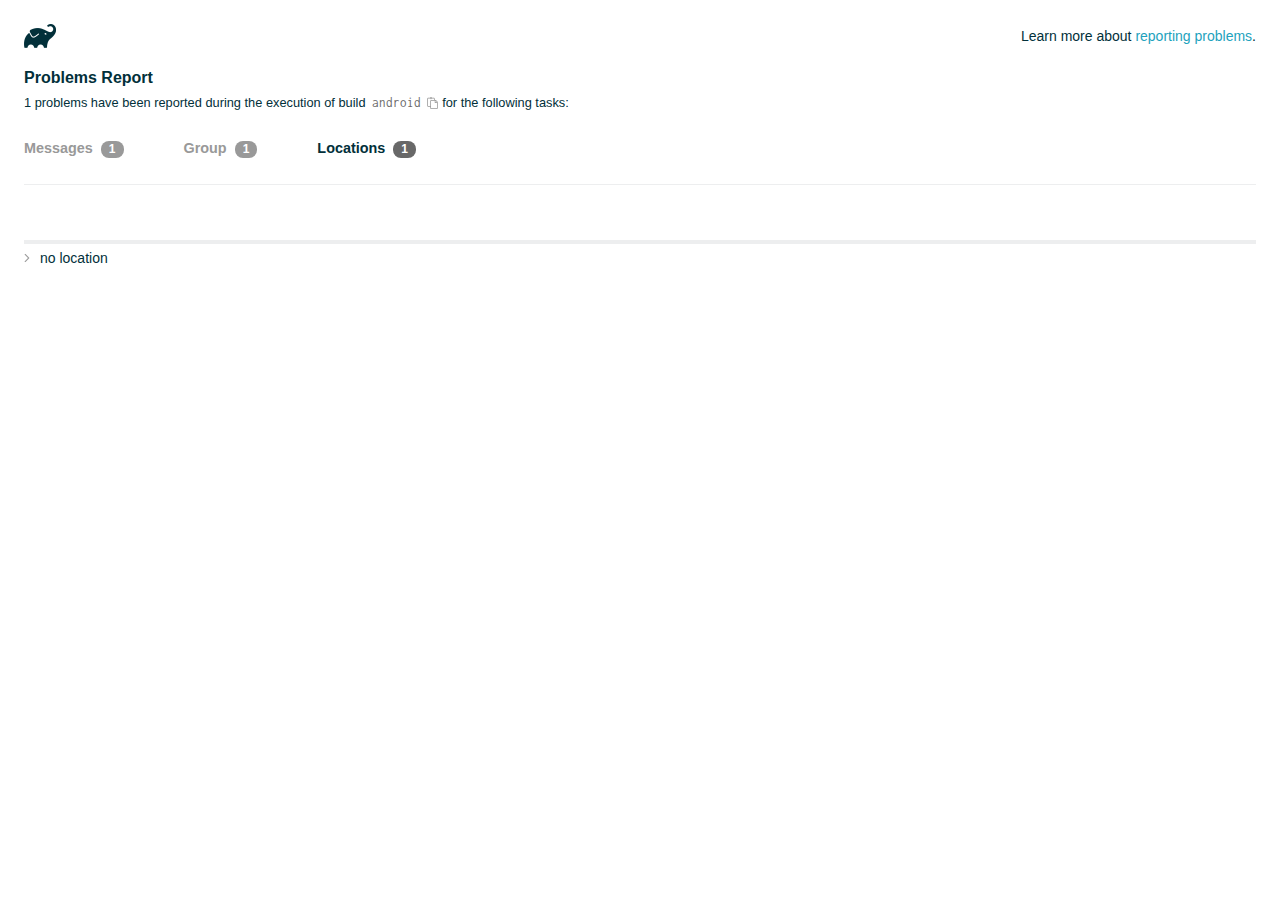
<file: android/build/reports/problems/problems-report.html>
<!DOCTYPE html>

<html lang="en">
<head>
    <!-- Required meta tags -->
    <meta charset="utf-8">
    <meta name="viewport" content="width=device-width, initial-scale=1, shrink-to-fit=no">

                    <style type="text/css">
                /*! normalize.css v7.0.0 | MIT License | github.com/necolas/normalize.css */
html {
    line-height: 1.15;
    -ms-text-size-adjust: 100%;
    -webkit-text-size-adjust: 100%
}

body {
    margin: 0
}

article, aside, footer, header, nav, section {
    display: block
}

h1 {
    font-size: 2em;
    margin: .67em 0
}

figcaption, figure, main {
    display: block
}

figure {
    margin: 1em 40px
}

hr {
    box-sizing: content-box;
    height: 0;
    overflow: visible
}

pre {
    font-family: monospace, monospace;
    font-size: 1em
}

a {
    background-color: transparent;
    -webkit-text-decoration-skip: objects
}

abbr[title] {
    border-bottom: none;
    text-decoration: underline;
    text-decoration: underline dotted
}

b, strong {
    font-weight: inherit
}

b, strong {
    font-weight: bolder
}

code, kbd, samp {
    font-family: monospace, monospace;
    font-size: 1em
}

dfn {
    font-style: italic
}

mark {
    background-color: #ff0;
    color: #000
}

small {
    font-size: 80%
}

sub, sup {
    font-size: 75%;
    line-height: 0;
    position: relative;
    vertical-align: baseline
}

sub {
    bottom: -.25em
}

sup {
    top: -.5em
}

audio, video {
    display: inline-block
}

audio:not([controls]) {
    display: none;
    height: 0
}

img {
    border-style: none
}

svg:not(:root) {
    overflow: hidden
}

button, input, optgroup, select, textarea {
    font-family: sans-serif;
    font-size: 100%;
    line-height: 1.15;
    margin: 0
}

button, input {
    overflow: visible
}

button, select {
    text-transform: none
}

[type=reset], [type=submit], button, html [type=button] {
    -webkit-appearance: button
}

[type=button]::-moz-focus-inner, [type=reset]::-moz-focus-inner, [type=submit]::-moz-focus-inner, button::-moz-focus-inner {
    border-style: none;
    padding: 0
}

[type=button]:-moz-focusring, [type=reset]:-moz-focusring, [type=submit]:-moz-focusring, button:-moz-focusring {
    outline: 1px dotted ButtonText
}

fieldset {
    padding: .35em .75em .625em
}

legend {
    box-sizing: border-box;
    color: inherit;
    display: table;
    max-width: 100%;
    padding: 0;
    white-space: normal
}

progress {
    display: inline-block;
    vertical-align: baseline
}

textarea {
    overflow: auto
}

[type=checkbox], [type=radio] {
    box-sizing: border-box;
    padding: 0
}

[type=number]::-webkit-inner-spin-button, [type=number]::-webkit-outer-spin-button {
    height: auto
}

[type=search] {
    -webkit-appearance: textfield;
    outline-offset: -2px
}

[type=search]::-webkit-search-cancel-button, [type=search]::-webkit-search-decoration {
    -webkit-appearance: none
}

::-webkit-file-upload-button {
    -webkit-appearance: button;
    font: inherit
}

details, menu {
    display: block
}

summary {
    display: list-item
}

canvas {
    display: inline-block
}

template {
    display: none
}

[hidden] {
    display: none
}

/* configuration cache styles */

.report-wrapper {
    margin: 0;
    padding: 0 24px;
}

.gradle-logo {
    width: 32px;
    height: 24px;
    background-image: url("[data-uri]");
    background-size: contain;
}

.header {
    display: flex;
    flex-wrap: wrap;
    position: fixed;
    top: 0;
    left: 0;
    width: 100%;
    padding: 24px 24px 0 24px;
    background-color: white;
    z-index: 1;
}

.learn-more {
    margin-left: auto;
    align-self: center;
    font-size: 0.875rem;
    font-weight: normal;
}

.title {
    display: flex;
    align-items: center;
    padding: 18px 0 24px 0;
    flex: 1 0 100%;
}

.content {
    font-size: 0.875rem;
    padding: 240px 0 48px;
    overflow-x: auto;
    white-space: nowrap;
}

.content ol:first-of-type {
    margin: 0;
}

.tree-btn {
    cursor: pointer;
    display: inline-block;
    width: 16px;
    height: 16px;
    background-size: contain;
    background-repeat: no-repeat;
    vertical-align: middle;
    margin-top: -0.2em;
}

.tree-btn.collapsed {
    background-image: url('data:image/svg+xml;utf8,<svg xmlns="http://www.w3.org/2000/svg" viewBox="0 0 192 512"><path d="M166.9 264.5l-117.8 116c-4.7 4.7-12.3 4.7-17 0l-7.1-7.1c-4.7-4.7-4.7-12.3 0-17L127.3 256 25.1 155.6c-4.7-4.7-4.7-12.3 0-17l7.1-7.1c4.7-4.7 12.3-4.7 17 0l117.8 116c4.6 4.7 4.6 12.3-.1 17z" fill="%23999999" stroke="%23999999"/></svg>');
}

.tree-btn.expanded {
    background-image: url('data:image/svg+xml;utf8,<svg xmlns="http://www.w3.org/2000/svg" viewBox="0 0 256 512"><path d="M119.5 326.9L3.5 209.1c-4.7-4.7-4.7-12.3 0-17l7.1-7.1c4.7-4.7 12.3-4.7 17 0L128 287.3l100.4-102.2c4.7-4.7 12.3-4.7 17 0l7.1 7.1c4.7 4.7 4.7 12.3 0 17L136.5 327c-4.7 4.6-12.3 4.6-17-.1z" fill="%23999999" stroke="%23999999"/></svg>');
}

ul .tree-btn {
    margin-right: 3px;
}

.leaf-icon {
    display: inline-block;
    width: 16px;
    height: 16px;
    background-image: url('data:image/svg+xml;utf8,<svg xmlns="http://www.w3.org/2000/svg" viewBox="0 0 256 512"><path d="M32 256 H224" stroke="%23999999" stroke-width="48" stroke-linecap="round"/></svg>');
    background-size: contain;
    background-repeat: no-repeat;
    vertical-align: middle;
    margin-top: -0.2em;
}

.invisible-text {
    user-select: all; /* Allow the text to be selectable */
    color: transparent; /* Hide the text */
    text-indent: -9999px; /* Move the text out of view */
    position: relative;
    white-space: pre; /* Preserve meaningful whitespace in the invisible text for copying */
}

.text-for-copy {
    display: inline-block;
}

.enum-icon {
    display: inline-block;
    width: 16px;
    height: 16px;
    background-image: url('data:image/svg+xml;utf8,<svg xmlns="http://www.w3.org/2000/svg" viewBox="0 0 1024 1024"><circle cx="512" cy="512" r="200" /></svg>');
    background-size: contain;
    background-repeat: no-repeat;
    vertical-align: middle;
    margin-inline-start: 0.5ex;
    margin-inline-end: 0.5ex;
    margin-top: -0.2em;
}

.error-icon {
    display: inline-block;
    width: 16px;
    height: 16px;
    background-image: url('data:image/svg+xml;utf8,<svg xmlns="http://www.w3.org/2000/svg" viewBox="0 0 320 512"><path d="M193.94 256L296.5 153.44l21.15-21.15c3.12-3.12 3.12-8.19 0-11.31l-22.63-22.63c-3.12-3.12-8.19-3.12-11.31 0L160 222.06 36.29 98.34c-3.12-3.12-8.19-3.12-11.31 0L2.34 120.97c-3.12 3.12-3.12 8.19 0 11.31L126.06 256 2.34 379.71c-3.12 3.12-3.12 8.19 0 11.31l22.63 22.63c3.12 3.12 8.19 3.12 11.31 0L160 289.94 262.56 392.5l21.15 21.15c3.12 3.12 8.19 3.12 11.31 0l22.63-22.63c3.12-3.12 3.12-8.19 0-11.31L193.94 256z" fill="%23FC461E" stroke="%23FC461E"/></svg>');
    background-size: contain;
    background-repeat: no-repeat;
    vertical-align: middle;
    margin-inline-start: 0.5ex;
    margin-inline-end: 0.5ex;
    margin-top: -0.2em;
}

.advice-icon {
    display: inline-block;
    width: 16px;
    height: 16px;
    background-image: url('data:image/svg+xml;utf8,<svg width="800px" height="800px" viewBox="-4.93 0 122.88 122.88" version="1.1" id="Layer_1" xmlns="http://www.w3.org/2000/svg" xmlns:xlink="http://www.w3.org/1999/xlink"  style="enable-background:new 0 0 113.01 122.88" xml:space="preserve"><g><path d="M44.13,102.06c-1.14,0.03-2.14-0.81-2.3-1.96c-0.17-1.2,0.64-2.31,1.82-2.54c-1.3-7.37-4.85-11.43-8.6-15.72 c-2.92-3.34-5.95-6.81-8.34-11.92c-2.35-5.03-3.64-10.23-3.6-15.63c0.05-5.4,1.42-10.96,4.4-16.71c0.02-0.04,0.04-0.07,0.06-0.11 l0,0c3.91-6.62,9.38-11.04,15.47-13.52c5.11-2.09,10.66-2.8,16.1-2.3c5.42,0.5,10.73,2.2,15.37,4.94 c5.9,3.49,10.75,8.67,13.42,15.21c1.44,3.54,2.42,7.49,2.54,11.82c0.12,4.31-0.62,8.96-2.61,13.88 c-2.66,6.59-6.18,10.68-9.47,14.51c-3.03,3.53-5.85,6.81-7.42,11.84c0.89,0.21,1.59,0.94,1.73,1.9c0.17,1.24-0.7,2.39-1.94,2.56 l-0.77,0.11c-0.14,1.09-0.23,2.26-0.27,3.51l0.25-0.04c1.24-0.17,2.39,0.7,2.56,1.94c0.17,1.24-0.7,2.39-1.94,2.56l-0.78,0.11 c0.01,0.15,0.02,0.3,0.03,0.45l0,0c0.07,0.88,0.08,1.73,0.03,2.54l0.13-0.02c1.25-0.15,2.38,0.74,2.54,1.98 c0.15,1.25-0.74,2.38-1.98,2.54l-1.68,0.21c-1.2,3.11-3.34,5.48-5.87,6.94c-1.74,1.01-3.67,1.59-5.61,1.71 c-1.97,0.12-3.96-0.25-5.78-1.13c-2.08-1.02-3.94-2.71-5.29-5.14c-0.65-0.33-1.13-0.97-1.23-1.75c-0.04-0.31-0.01-0.61,0.07-0.89 c-0.39-1.16-0.68-2.43-0.87-3.83l-0.07,0.01c-1.24,0.17-2.39-0.7-2.56-1.94c-0.17-1.24,0.7-2.39,1.94-2.56l0.54-0.08 C44.19,104.32,44.18,103.16,44.13,102.06L44.13,102.06z M2.18,58.86C1.01,58.89,0.04,57.98,0,56.81c-0.04-1.17,0.88-2.14,2.05-2.18 l8.7-0.3c1.17-0.04,2.14,0.88,2.18,2.05c0.04,1.17-0.88,2.14-2.05,2.18L2.18,58.86L2.18,58.86z M110.68,50.25 c1.16-0.12,2.2,0.73,2.32,1.89c0.12,1.16-0.73,2.2-1.89,2.32l-8.66,0.91c-1.16,0.12-2.2-0.73-2.32-1.89 c-0.12-1.16,0.73-2.2,1.89-2.32L110.68,50.25L110.68,50.25z M94.91,14.78c0.65-0.97,1.96-1.23,2.93-0.58 c0.97,0.65,1.23,1.96,0.58,2.93l-4.84,7.24c-0.65,0.97-1.96,1.23-2.93,0.58c-0.97-0.65-1.23-1.96-0.58-2.93L94.91,14.78 L94.91,14.78z M57.63,2.06c0.03-1.17,1-2.09,2.16-2.06c1.17,0.03,2.09,1,2.06,2.16l-0.22,8.7c-0.03,1.17-1,2.09-2.16,2.06 c-1.17-0.03-2.09-1-2.06-2.16L57.63,2.06L57.63,2.06z M13.88,15.53c-0.86-0.8-0.9-2.14-0.11-2.99c0.8-0.86,2.14-0.9,2.99-0.11 l6.37,5.94c0.86,0.8,0.9,2.14,0.11,2.99c-0.8,0.86-2.14,0.9-2.99,0.11L13.88,15.53L13.88,15.53z M47.88,96.95l18.49-2.63 c1.59-6.7,5.05-10.73,8.8-15.08c3.08-3.58,6.36-7.4,8.76-13.34c1.76-4.35,2.41-8.43,2.31-12.19c-0.1-3.75-0.96-7.21-2.24-10.34 c-2.3-5.63-6.51-10.11-11.65-13.15c-4.11-2.43-8.8-3.94-13.59-4.37c-4.77-0.44-9.64,0.19-14.13,2.02 c-5.26,2.15-9.99,5.97-13.39,11.72c-2.64,5.12-3.86,10.02-3.9,14.73c-0.04,4.74,1.11,9.33,3.2,13.8c2.13,4.56,4.97,7.8,7.69,10.92 C42.47,83.9,46.48,88.49,47.88,96.95L47.88,96.95z M65.62,99.02l-17.27,2.45c0.05,1.1,0.07,2.25,0.05,3.47l17.05-2.42 C65.47,101.29,65.52,100.12,65.62,99.02L65.62,99.02z M48.49,109.52c0.12,0.92,0.3,1.76,0.53,2.54l16.55-2.04 c0.11-0.86,0.13-1.77,0.05-2.74l0,0l0-0.02l-0.01-0.17L48.49,109.52L48.49,109.52z M51.37,116.36c0.64,0.67,1.35,1.19,2.1,1.55 c1.15,0.56,2.42,0.79,3.67,0.72c1.29-0.08,2.57-0.47,3.74-1.15c1.1-0.64,2.09-1.53,2.88-2.65L51.37,116.36L51.37,116.36z"/></g></svg>');
    background-size: contain;
    background-repeat: no-repeat;
    vertical-align: middle;
    margin-inline-start: 0.5ex;
    margin-inline-end: 0.5ex;
    margin-top: -0.2em;
}

.warning-icon {
    display: inline-block;
    width: 13px;
    height: 13px;
    background-image: url('data:image/svg+xml;utf8,<svg xmlns="http://www.w3.org/2000/svg" viewBox="0 0 576 512"><path d="M270.2 160h35.5c3.4 0 6.1 2.8 6 6.2l-7.5 196c-.1 3.2-2.8 5.8-6 5.8h-20.5c-3.2 0-5.9-2.5-6-5.8l-7.5-196c-.1-3.4 2.6-6.2 6-6.2zM288 388c-15.5 0-28 12.5-28 28s12.5 28 28 28 28-12.5 28-28-12.5-28-28-28zm281.5 52L329.6 24c-18.4-32-64.7-32-83.2 0L6.5 440c-18.4 31.9 4.6 72 41.6 72H528c36.8 0 60-40 41.5-72zM528 480H48c-12.3 0-20-13.3-13.9-24l240-416c6.1-10.6 21.6-10.7 27.7 0l240 416c6.2 10.6-1.5 24-13.8 24z" fill="%23DEAD22" stroke="%23DEAD22"/></svg>');
    background-size: contain;
    background-repeat: no-repeat;
    vertical-align: middle;
    margin-inline-start: 0.3ex;
    margin-inline-end: 1.1ex;
    margin-top: -0.1em;
}

.documentation-button {
    cursor: pointer;
    display: inline-block;
    width: 13px;
    height: 13px;
    background-image: url('data:image/svg+xml;utf8,<svg xmlns="http://www.w3.org/2000/svg" viewBox="0 0 512 512"><path d="M256 340c-15.464 0-28 12.536-28 28s12.536 28 28 28 28-12.536 28-28-12.536-28-28-28zm7.67-24h-16c-6.627 0-12-5.373-12-12v-.381c0-70.343 77.44-63.619 77.44-107.408 0-20.016-17.761-40.211-57.44-40.211-29.144 0-44.265 9.649-59.211 28.692-3.908 4.98-11.054 5.995-16.248 2.376l-13.134-9.15c-5.625-3.919-6.86-11.771-2.645-17.177C185.658 133.514 210.842 116 255.67 116c52.32 0 97.44 29.751 97.44 80.211 0 67.414-77.44 63.849-77.44 107.408V304c0 6.627-5.373 12-12 12zM256 40c118.621 0 216 96.075 216 216 0 119.291-96.61 216-216 216-119.244 0-216-96.562-216-216 0-119.203 96.602-216 216-216m0-32C119.043 8 8 119.083 8 256c0 136.997 111.043 248 248 248s248-111.003 248-248C504 119.083 392.957 8 256 8z" fill="%23999999" stroke="%23999999"/></svg>');
    background-size: contain;
    background-repeat: no-repeat;
    vertical-align: middle;
    margin-inline-start: 0.5ex;
    margin-inline-end: 0.5ex;
    margin-top: -0.2em;
}

.documentation-button::selection {
    color: transparent;
}

.documentation-button:hover {
    color: transparent;
}

.copy-button {
    cursor: pointer;
    display: inline-block;
    width: 12px;
    height: 12px;
    background-image: url('data:image/svg+xml;utf8,<svg xmlns="http://www.w3.org/2000/svg" viewBox="0 0 448 512"><path d="M433.941 193.941l-51.882-51.882A48 48 0 0 0 348.118 128H320V80c0-26.51-21.49-48-48-48h-66.752C198.643 13.377 180.858 0 160 0s-38.643 13.377-45.248 32H48C21.49 32 0 53.49 0 80v288c0 26.51 21.49 48 48 48h80v48c0 26.51 21.49 48 48 48h224c26.51 0 48-21.49 48-48V227.882a48 48 0 0 0-14.059-33.941zm-22.627 22.627a15.888 15.888 0 0 1 4.195 7.432H352v-63.509a15.88 15.88 0 0 1 7.431 4.195l51.883 51.882zM160 30c9.941 0 18 8.059 18 18s-8.059 18-18 18-18-8.059-18-18 8.059-18 18-18zM48 384c-8.822 0-16-7.178-16-16V80c0-8.822 7.178-16 16-16h66.752c6.605 18.623 24.389 32 45.248 32s38.643-13.377 45.248-32H272c8.822 0 16 7.178 16 16v48H176c-26.51 0-48 21.49-48 48v208H48zm352 96H176c-8.822 0-16-7.178-16-16V176c0-8.822 7.178-16 16-16h144v72c0 13.2 10.8 24 24 24h72v208c0 8.822-7.178 16-16 16z" fill="%23999999" stroke="%23999999"/></svg>');
    background-size: contain;
    background-repeat: no-repeat;
    vertical-align: middle;
    margin-inline-start: 0.5ex;
    margin-top: -0.2em;
}

.groups{
    display: flex;
    border-bottom: 1px solid #EDEEEF;
    flex: 1 0 100%;
}

.uncategorized {
    display: flex;
    border-top: 4px solid #EDEEEF;
    flex: 1 0 100%;
}

.group-selector {
    padding: 0 52px 24px 0;
    font-size: 0.9rem;
    font-weight: bold;
    color: #999999;
    cursor: pointer;
}

.group-selector__count {
    margin: 0 8px;
    border-radius: 8px;
    background-color: #999;
    color: #fff;
    padding: 1px 8px 2px;
    font-size: 0.75rem;
}

.group-selector--active {
    color: #02303A;
    cursor: auto;
}

.group-selector--active .group-selector__count {
    background-color: #686868;
}

.group-selector--disabled {
    cursor: not-allowed;
}

.accordion-header {
    cursor: pointer;
}

.container {
    padding-left: 0.5em;
    padding-right: 0.5em;
}

.stacktrace {
    border-radius: 4px;
    overflow-x: auto;
    padding: 0.5rem;
    margin-bottom: 0;
    min-width: 1000px;
}

/* Lato (bold, regular) */
@font-face {
    font-display: swap;
    font-family: Lato;
    font-weight: 500;
    font-style: normal;
    src: url("https://assets.gradle.com/lato/fonts/lato-semibold/lato-semibold.woff2") format("woff2"),
    url("https://assets.gradle.com/lato/fonts/lato-semibold/lato-semibold.woff") format("woff");
}

@font-face {
    font-display: swap;
    font-family: Lato;
    font-weight: bold;
    font-style: normal;
    src: url("https://assets.gradle.com/lato/fonts/lato-bold/lato-bold.woff2") format("woff2"),
    url("https://assets.gradle.com/lato/fonts/lato-bold/lato-bold.woff") format("woff");
}

* {
    -webkit-box-sizing: border-box;
    -moz-box-sizing: border-box;
    box-sizing: border-box;
}

html,
body {
    margin: 0;
    padding: 0;
}

html {
    font-family: "Lato", "Helvetica Neue", Arial, sans-serif;
    font-size: 16px;
    font-weight: 400;
    line-height: 1.5;
}

body {
    color: #02303A;
    background-color: #ffffff;
    -webkit-text-size-adjust: 100%;
    -ms-text-size-adjust: 100%;
    -webkit-font-smoothing: antialiased;
}


/* typography */
h1, h2, h3, h4, h5, h6 {
    color: #02303A;
    text-rendering: optimizeLegibility;
    margin: 0;
}

h1 {
    font-size: 1rem;
}

h2 {
    font-size: 0.9rem;
}

h3 {
    font-size: 1.125rem;
}

h4, h5, h6 {
    font-size: 0.875rem;
}

h1 code {
    font-weight: bold;
}

ul, ol, dl {
    list-style-position: outside;
    line-height: 1.6;
    padding: 0;
    margin: 0 0 0 20px;
    list-style-type: none;
}

li {
    line-height: 2;
}

a {
    color: #1DA2BD;
    text-decoration: none;
    transition: all 0.3s ease, visibility 0s;
}

a:hover {
    color: #35c1e4;
}

/* code */
code, pre {
    font-family: Inconsolata, Monaco, "Courier New", monospace;
    font-style: normal;
    font-variant-ligatures: normal;
    font-variant-caps: normal;
    font-variant-numeric: normal;
    font-variant-east-asian: normal;
    font-weight: normal;
    font-stretch: normal;
    color: #686868;
}

*:not(pre) > code {
    letter-spacing: 0;
    padding: 0.1em 0.5ex;
    text-rendering: optimizeSpeed;
    word-spacing: -0.15em;
    word-wrap: break-word;
}

pre {
    font-size: 0.75rem;
    line-height: 1.8;
    margin-top: 0;
    margin-bottom: 1.5em;
    padding: 1rem;
}

pre code {
    background-color: transparent;
    color: inherit;
    line-height: 1.8;
    font-size: 100%;
    padding: 0;
}

a code {
    color: #1BA8CB;
}

pre.code, pre.programlisting, pre.screen, pre.tt {
    background-color: #f7f7f8;
    border-radius: 4px;
    font-size: 1em;
    line-height: 1.45;
    margin-bottom: 1.25em;
    overflow-x: auto;
    padding: 1rem;
}

li em, p em {
    padding: 0 1px;
}

code em, tt em {
    text-decoration: none;
}

code + .copy-button {
    margin-inline-start: 0.2ex;
}

.java-exception {
    font-size: 0.75rem;
    padding-left: 24px;
}

.java-exception ul {
    margin: 0;
    line-height: inherit;
}

.java-exception code {
    white-space: pre;
}

.java-exception-part-toggle {
    user-select: none;
    cursor: pointer;
    border-radius: 2px;
    padding: 0.1em 0.2em;
    background: azure;
    color: #686868;
}

                </style>
    <!-- Inconsolata is used as a default monospace font in the report. -->
    <link rel="stylesheet" href="https://fonts.googleapis.com/css?family=Inconsolata:400,700" />

    <title>Gradle Configuration Cache</title>
</head>
<body>

<div id="playground"></div>

<div class="report" id="report">
    Loading...
</div>

<script type="text/javascript">
function configurationCacheProblems() { return (
// begin-report-data
{"diagnostics":[{"problem":[{"text":"Executing Gradle on JVM versions 16 and lower has been deprecated."}],"severity":"WARNING","problemDetails":[{"text":"This will fail with an error in Gradle 9.0."}],"contextualLabel":"Executing Gradle on JVM versions 16 and lower has been deprecated.","documentationLink":"https://docs.gradle.org/8.12/userguide/upgrading_version_8.html#minimum_daemon_jvm_version","problemId":[{"name":"deprecation","displayName":"Deprecation"},{"name":"executing-gradle-on-jvm-versions-and-lower","displayName":"Executing Gradle on JVM versions 16 and lower has been deprecated."}],"solutions":[[{"text":"Use JVM 17 or greater to execute Gradle. Projects can continue to use older JVM versions via toolchains."}]]}],"problemsReport":{"totalProblemCount":1,"buildName":"android","requestedTasks":"","documentationLink":"https://docs.gradle.org/8.12/userguide/problems-report.html","documentationLinkCaption":"Problem report","summaries":[]}}
// end-report-data
);}
</script>
                <script type="text/javascript">
                !function(n,t){"object"==typeof exports&&"object"==typeof module?module.exports=t():"function"==typeof define&&define.amd?define([],t):"object"==typeof exports?exports["configuration-cache-report"]=t():n["configuration-cache-report"]=t()}(this,(()=>(({70:function(){void 0===ArrayBuffer.isView&&(ArrayBuffer.isView=function(n){return null!=n&&null!=n.__proto__&&n.__proto__.__proto__===Int8Array.prototype.__proto__}),void 0===Math.imul&&(Math.imul=function(n,t){return(4294901760&n)*(65535&t)+(65535&n)*(0|t)|0}),this["configuration-cache-report"]=function(n){"use strict";var t,r,i,e,u,o,f,s,c,a,h,l,_,v,d,g,w,b,p,m,k,y,q,B,C,x,j,P,I,S,z,E,T,L,N,A,M,F,D,O,R,H,$,G,U,V,Q,Z,Y,W,K,X,J,nn,tn,rn,en,un,on,fn,sn,cn,an,hn,ln,_n,vn,dn,gn,wn,bn,pn,mn,kn,yn,qn,Bn,Cn,xn,jn,Pn,In,Sn,zn=Math.imul,En=ArrayBuffer.isView;function Tn(n,t){if(!(t>=0))throw fu(ie("Requested element count "+t+" is less than zero."));return function(n,t){if(!(t>=0))throw fu(ie("Requested element count "+t+" is less than zero."));if(0===t)return pt();if(t>=n.length)return function(n){switch(n.length){case 0:return pt();case 1:return gr(n[0]);default:return function(n){return Ar(function(n){return new qt(n,!1)}(n))}(n)}}(n);if(1===t)return gr(n[0]);var r=0,i=Nr(),e=0,u=n.length;n:for(;e<u;){var o=n[e];if(e=e+1|0,i.d(o),(r=r+1|0)===t)break n}return i}(n,Wn(n.length-t|0,0))}function Ln(n,t,r,i,e,u,o){return t=t===A?", ":t,r=r===A?"":r,i=i===A?"":i,e=e===A?-1:e,u=u===A?"...":u,o=o===A?null:o,function(n,t,r,i,e,u,o,f){r=r===A?", ":r,i=i===A?"":i,e=e===A?"":e,u=u===A?-1:u,o=o===A?"...":o,f=f===A?null:f,t.e(i);var s=0,c=0,a=n.length;n:for(;c<a;){var h=n[c];if(c=c+1|0,(s=s+1|0)>1&&t.e(r),!(u<0||s<=u))break n;Qt(t,h,f)}return u>=0&&s>u&&t.e(o),t.e(e),t}(n,bi(),t,r,i,e,u,o).toString()}function Nn(n){return n.length-1|0}function An(n,t){if(null==t){var r=0,i=n.length-1|0;if(r<=i)do{var e=r;if(r=r+1|0,null==n[e])return e}while(r<=i)}else{var u=0,o=n.length-1|0;if(u<=o)do{var f=u;if(u=u+1|0,oe(t,n[f]))return f}while(u<=o)}return-1}function Mn(n,t,r,i,e,u,o){return t=t===A?", ":t,r=r===A?"":r,i=i===A?"":i,e=e===A?-1:e,u=u===A?"...":u,o=o===A?null:o,Fn(n,bi(),t,r,i,e,u,o).toString()}function Fn(n,t,r,i,e,u,o,f){r=r===A?", ":r,i=i===A?"":i,e=e===A?"":e,u=u===A?-1:u,o=o===A?"...":o,f=f===A?null:f,t.e(i);var s=0,c=n.f();n:for(;c.g();){var a=c.h();if((s=s+1|0)>1&&t.e(r),!(u<0||s<=u))break n;Qt(t,a,f)}return u>=0&&s>u&&t.e(o),t.e(e),t}function Dn(n){if(n.i())throw mu("List is empty.");return n.j(0)}function On(n){return new Yn(n)}function Rn(n){if(Ue(n,Ti)){var t;switch(n.k()){case 0:t=pt();break;case 1:t=gr(Ue(n,Ei)?n.j(0):n.f().h());break;default:t=Hn(n)}return t}return mt(Vn(n))}function Hn(n){return Ar(n)}function $n(n){if(Ue(n,Ti)&&n.k()<=1)return Rn(n);var t=Vn(n);return function(n){var t=(n.k()/2|0)-1|0;if(t<0)return lr();var r=kt(n),i=0;if(i<=t)do{var e=i;i=i+1|0;var u=n.j(e);n.f4(e,n.j(r)),n.f4(r,u),r=r-1|0}while(e!==t)}(t),t}function Gn(n,t){if(!(t>=0))throw fu(ie("Requested element count "+t+" is less than zero."));return function(n,t){if(!(t>=0))throw fu(ie("Requested element count "+t+" is less than zero."));if(0===t)return pt();if(Ue(n,Ti)){if(t>=n.k())return Rn(n);if(1===t)return gr(function(n){if(Ue(n,Ei))return Dn(n);var t=n.f();if(!t.g())throw mu("Collection is empty.");return t.h()}(n))}var r=0,i=Nr(),e=n.f();n:for(;e.g();){var u=e.h();if(i.d(u),(r=r+1|0)===t)break n}return mt(i)}(n,Wn(n.k()-t|0,0))}function Un(n,t){if(!(t>=0))throw fu(ie("Requested element count "+t+" is less than zero."));if(0===t)return pt();var r=n.k();if(t>=r)return Rn(n);if(1===t)return gr(Qn(n));var i=Nr();if(Ue(n,li)){var e=r-t|0;if(e<r)do{var u=e;e=e+1|0,i.d(n.j(u))}while(e<r)}else for(var o=n.l(r-t|0);o.g();){var f=o.h();i.d(f)}return i}function Vn(n){return Ue(n,Ti)?Hn(n):Zn(n,Lr())}function Qn(n){if(n.i())throw mu("List is empty.");return n.j(kt(n))}function Zn(n,t){for(var r=n.f();r.g();){var i=r.h();t.d(i)}return t}function Yn(n){this.n_1=n}function Wn(n,t){return n<t?t:n}function Kn(n,t){return n>t?t:n}function Xn(n,t){return Ut().q(n,t,-1)}function Jn(n,t){return new Et(n,t)}function nt(n){var t=n.f();if(!t.g())return pt();var r=t.h();if(!t.g())return gr(r);var i=Lr();for(i.d(r);t.g();)i.d(t.h());return i}function tt(n){this.r_1=n}function rt(n,t){this.s_1=n,this.t_1=t}function it(){}function et(n){this.x_1=n,this.w_1=0}function ut(n,t){this.a1_1=n,et.call(this,n),ft().b1(t,this.a1_1.k()),this.w_1=t}function ot(){t=this}function ft(){return null==t&&new ot,t}function st(){ft(),it.call(this)}function ct(n){this.h1_1=n}function at(n,t){return t===n?"(this Map)":Oi(t)}function ht(n,t){var r;n:{for(var i=n.o().f();i.g();){var e=i.h();if(oe(e.j1(),t)){r=e;break n}}r=null}return r}function lt(){r=this}function _t(){return null==r&&new lt,r}function vt(n){this.q1_1=n,it.call(this)}function dt(){_t(),this.n1_1=null,this.o1_1=null}function gt(){i=this}function wt(){return null==i&&new gt,i}function bt(n){return n.length>0?nu(n):pt()}function pt(){return null==e&&new yt,e}function mt(n){switch(n.k()){case 0:return pt();case 1:return gr(n.j(0));default:return n}}function kt(n){return n.k()-1|0}function yt(){e=this,this.z1_1=new de(-1478467534,-1720727600)}function qt(n,t){this.b2_1=n,this.c2_1=t}function Bt(){u=this}function Ct(){return null==u&&new Bt,u}function xt(n,t){return Ue(n,Ti)?n.k():t}function jt(n,t){if(Ue(t,Ti))return n.m(t);for(var r=!1,i=t.f();i.g();){var e=i.h();n.d(e)&&(r=!0)}return r}function Pt(){}function It(n,t){this.h2_1=n,this.g2_1=n.i2_1.l(function(n,t){if(!(0<=t&&t<=n.k()))throw cu("Position index "+t+" must be in range ["+Oe(0,n.k())+"].");return n.k()-t|0}(n,t))}function St(n){st.call(this),this.i2_1=n}function zt(n){this.k2_1=n,this.j2_1=n.l2_1.f()}function Et(n,t){this.l2_1=n,this.m2_1=t}function Tt(n){for(;n.n2_1.g();){var t=n.n2_1.h();if(n.q2_1.t2_1(t)===n.q2_1.s2_1)return n.p2_1=t,n.o2_1=1,lr()}n.o2_1=0}function Lt(n){this.q2_1=n,this.n2_1=n.r2_1.f(),this.o2_1=-1,this.p2_1=null}function Nt(n,t,r){t=t===A||t,this.r2_1=n,this.s2_1=t,this.t2_1=r}function At(){return null==o&&new Mt,o}function Mt(){o=this,this.u2_1=new de(1993859828,793161749)}function Ft(n,t,r){return Dt(Dt(n,r)-Dt(t,r)|0,r)}function Dt(n,t){var r=n%t|0;return r>=0?r:r+t|0}function Ot(){f=this,this.p_1=new Ht(1,0)}function Rt(){return null==f&&new Ot,f}function Ht(n,t){Rt(),Vt.call(this,n,t,1)}function $t(n,t,r){Pt.call(this),this.d3_1=r,this.e3_1=t,this.f3_1=this.d3_1>0?n<=t:n>=t,this.g3_1=this.f3_1?n:this.e3_1}function Gt(){s=this}function Ut(){return null==s&&new Gt,s}function Vt(n,t,r){if(Ut(),0===r)throw fu("Step must be non-zero.");if(r===vr().MIN_VALUE)throw fu("Step must be greater than Int.MIN_VALUE to avoid overflow on negation.");this.z2_1=n,this.a3_1=function(n,t,r){var i;if(r>0)i=n>=t?t:t-Ft(t,n,r)|0;else{if(!(r<0))throw fu("Step is zero.");i=n<=t?t:t+Ft(n,t,0|-r)|0}return i}(n,t,r),this.b3_1=r}function Qt(n,t,r){null!=r?n.e(r(t)):null==t||Ze(t)?n.e(t):t instanceof zi?n.i3(t.h3_1):n.e(Oi(t))}function Zt(n,t,r){if(n===t)return!0;if(!(r=r!==A&&r))return!1;var i=mi(n),e=mi(t);return i===e||oe(new zi(Zi(Pi(i).toLowerCase(),0)),new zi(Zi(Pi(e).toLowerCase(),0)))}function Yt(n){return Wi(n)-1|0}function Wt(n,t,r,i){return r=r===A?0:r,(i=i!==A&&i)||"string"!=typeof n?Kt(n,t,r,Wi(n),i):n.indexOf(t,r)}function Kt(n,t,r,i,e,u){var o=(u=u!==A&&u)?Xn(Kn(r,Yt(n)),Wn(i,0)):Oe(Wn(r,0),Kn(i,Wi(n)));if("string"==typeof n&&"string"==typeof t){var f=o.z2_1,s=o.a3_1,c=o.b3_1;if(c>0&&f<=s||c<0&&s<=f)do{var a=f;if(f=f+c|0,xi(t,0,n,a,Wi(t),e))return a}while(a!==s)}else{var h=o.z2_1,l=o.a3_1,_=o.b3_1;if(_>0&&h<=l||_<0&&l<=h)do{var v=h;if(h=h+_|0,tr(t,0,n,v,Wi(t),e))return v}while(v!==l)}return-1}function Xt(n){var t=0,r=Wi(n)-1|0,i=!1;n:for(;t<=r;){var e=ki(Zi(n,i?r:t));if(i){if(!e)break n;r=r-1|0}else e?t=t+1|0:i=!0}return Ki(n,t,r+1|0)}function Jt(n,t){return ie(Ki(n,t.y2(),t.c3()+1|0))}function nr(n,t,r,i,e){r=r===A?0:r,i=i!==A&&i,rr(e=e===A?0:e);var u,o,f=nu(t);return new ur(n,r,e,(u=f,o=i,function(n,t){var r=function(n,t,r,i){if(!i&&1===t.k()){var e=function(n){if(Ue(n,Ei))return function(n){var t;switch(n.k()){case 0:throw mu("List is empty.");case 1:t=n.j(0);break;default:throw fu("List has more than one element.")}return t}(n);var t=n.f();if(!t.g())throw mu("Collection is empty.");var r=t.h();if(t.g())throw fu("Collection has more than one element.");return r}(t),u=Wt(n,e,r);return u<0?null:fr(u,e)}var o=Oe(Wn(r,0),Wi(n));if("string"==typeof n){var f=o.z2_1,s=o.a3_1,c=o.b3_1;if(c>0&&f<=s||c<0&&s<=f)do{var a,h=f;f=f+c|0;n:{for(var l=t.f();l.g();){var _=l.h();if(xi(_,0,n,h,_.length,i)){a=_;break n}}a=null}if(null!=a)return fr(h,a)}while(h!==s)}else{var v=o.z2_1,d=o.a3_1,g=o.b3_1;if(g>0&&v<=d||g<0&&d<=v)do{var w,b=v;v=v+g|0;n:{for(var p=t.f();p.g();){var m=p.h();if(tr(m,0,n,b,m.length,i)){w=m;break n}}w=null}if(null!=w)return fr(b,w)}while(b!==d)}return null}(n,u,t,o);return null==r?null:fr(r.t3_1,r.u3_1.length)}))}function tr(n,t,r,i,e,u){if(i<0||t<0||t>(Wi(n)-e|0)||i>(Wi(r)-e|0))return!1;var o=0;if(o<e)do{var f=o;if(o=o+1|0,!Zt(Zi(n,t+f|0),Zi(r,i+f|0),u))return!1}while(o<e);return!0}function rr(n){if(!(n>=0))throw fu(ie("Limit must be non-negative, but was "+n))}function ir(n){if(n.l3_1<0)n.j3_1=0,n.m3_1=null;else{var t;if(n.o3_1.r3_1>0?(n.n3_1=n.n3_1+1|0,t=n.n3_1>=n.o3_1.r3_1):t=!1,t||n.l3_1>Wi(n.o3_1.p3_1))n.m3_1=Oe(n.k3_1,Yt(n.o3_1.p3_1)),n.l3_1=-1;else{var r=n.o3_1.s3_1(n.o3_1.p3_1,n.l3_1);if(null==r)n.m3_1=Oe(n.k3_1,Yt(n.o3_1.p3_1)),n.l3_1=-1;else{var i=r.v3(),e=r.w3();n.m3_1=function(n,t){return t<=vr().MIN_VALUE?Rt().p_1:Oe(n,t-1|0)}(n.k3_1,i),n.k3_1=i+e|0,n.l3_1=n.k3_1+(0===e?1:0)|0}}n.j3_1=1}}function er(n){this.o3_1=n,this.j3_1=-1,this.k3_1=function(n,t,r){if(0>r)throw fu("Cannot coerce value to an empty range: maximum "+r+" is less than minimum 0.");return n<0?0:n>r?r:n}(n.q3_1,0,Wi(n.p3_1)),this.l3_1=this.k3_1,this.m3_1=null,this.n3_1=0}function ur(n,t,r,i){this.p3_1=n,this.q3_1=t,this.r3_1=r,this.s3_1=i}function or(n,t){this.t3_1=n,this.u3_1=t}function fr(n,t){return new or(n,t)}function sr(){}function cr(){}function ar(){}function hr(){c=this}function lr(){return null==c&&new hr,c}function _r(){a=this,this.MIN_VALUE=-2147483648,this.MAX_VALUE=2147483647,this.SIZE_BYTES=4,this.SIZE_BITS=32}function vr(){return null==a&&new _r,a}function dr(n){for(var t=[],r=n.f();r.g();)t.push(r.h());return t}function gr(n){return 0===(t=[n]).length?Lr():Ar(new qt(t,!0));var t}function wr(n){return n<0&&function(){throw yu("Index overflow has happened.")}(),n}function br(n){return void 0!==n.toArray?n.toArray():dr(n)}function pr(n){return function(n,t){for(var r=0,i=n.length;r<i;){var e=n[r];r=r+1|0,t.d(e)}return t}(t=[n],(r=t.length,i=ce(se(Zr)),function(n,t,r){zr.call(r),Zr.call(r),r.y5_1=function(n){return Ur(n,0,ce(se(Vr)))}(n)}(r,0,i),i));var t,r,i}function mr(){it.call(this)}function kr(n){this.j4_1=n,this.h4_1=0,this.i4_1=-1}function yr(n,t){this.n4_1=n,kr.call(this,n),ft().b1(t,this.n4_1.k()),this.h4_1=t}function qr(){mr.call(this),this.o4_1=0}function Br(n){this.r4_1=n}function Cr(n){this.s4_1=n}function xr(n,t){this.t4_1=n,this.u4_1=t}function jr(){zr.call(this)}function Pr(n){this.x4_1=n,zr.call(this)}function Ir(n){this.e5_1=n,mr.call(this)}function Sr(){dt.call(this),this.c5_1=null,this.d5_1=null}function zr(){mr.call(this)}function Er(){h=this;var n=Nr();n.c_1=!0,this.i5_1=n}function Tr(){return null==h&&new Er,h}function Lr(){return n=ce(se(Fr)),t=[],Fr.call(n,t),n;var n,t}function Nr(n){return t=ce(se(Fr)),r=[],Fr.call(t,r),t;var t,r}function Ar(n){return function(n,t){var r;return r=br(n),Fr.call(t,r),t}(n,ce(se(Fr)))}function Mr(n,t){return ft().e1(t,n.k()),t}function Fr(n){Tr(),qr.call(this),this.b_1=n,this.c_1=!1}function Dr(n,t,r,i,e){if(r===i)return n;var u=(r+i|0)/2|0,o=Dr(n,t,r,u,e),f=Dr(n,t,u+1|0,i,e),s=o===t?n:t,c=r,a=u+1|0,h=r;if(h<=i)do{var l=h;if(h=h+1|0,c<=u&&a<=i){var _=o[c],v=f[a];e.compare(_,v)<=0?(s[l]=_,c=c+1|0):(s[l]=v,a=a+1|0)}else c<=u?(s[l]=o[c],c=c+1|0):(s[l]=f[a],a=a+1|0)}while(l!==i);return s}function Or(n,t){return(3&n)-(3&t)|0}function Rr(){_=this}function Hr(n){this.n5_1=n,jr.call(this)}function $r(n){return function(n,t){Sr.call(t),Vr.call(t),t.t5_1=n,t.u5_1=n.w5()}(new Jr((null==_&&new Rr,_)),n),n}function Gr(){return $r(ce(se(Vr)))}function Ur(n,t,r){if($r(r),!(n>=0))throw fu(ie("Negative initial capacity: "+n));if(!(t>=0))throw fu(ie("Non-positive load factor: "+t));return r}function Vr(){this.v5_1=null}function Qr(n,t){return zr.call(t),Zr.call(t),t.y5_1=n,t}function Zr(){}function Yr(n,t){var r=Kr(n,n.h6_1.m5(t));if(null==r)return null;var i=r;if(null!=i&&Ve(i))return Wr(i,n,t);var e=i;return n.h6_1.l5(e.j1(),t)?e:null}function Wr(n,t,r){var i;n:{for(var e=0,u=n.length;e<u;){var o=n[e];if(e=e+1|0,t.h6_1.l5(o.j1(),r)){i=o;break n}}i=null}return i}function Kr(n,t){var r=n.i6_1[t];return void 0===r?null:r}function Xr(n){this.g6_1=n,this.z5_1=-1,this.a6_1=Object.keys(n.i6_1),this.b6_1=-1,this.c6_1=null,this.d6_1=!1,this.e6_1=-1,this.f6_1=null}function Jr(n){this.h6_1=n,this.i6_1=this.k6(),this.j6_1=0}function ni(){}function ti(n){this.n6_1=n,this.l6_1=null,this.m6_1=null,this.m6_1=this.n6_1.y6_1.v6_1}function ri(){v=this;var n,t=(fi(0,0,n=ce(se(si))),n);t.x6_1=!0,this.e7_1=t}function ii(){return null==v&&new ri,v}function ei(n,t,r){this.d7_1=n,xr.call(this,t,r),this.b7_1=null,this.c7_1=null}function ui(n){this.y6_1=n,jr.call(this)}function oi(){return $r(n=ce(se(si))),si.call(n),n.w6_1=Gr(),n;var n}function fi(n,t,r){return Ur(n,t,r),si.call(r),r.w6_1=Gr(),r}function si(){ii(),this.v6_1=null,this.x6_1=!1}function ci(){d=this;var n=ai(0),t=n.y5_1;(t instanceof si?t:_e()).j5(),this.f7_1=n}function ai(n){return function(n,t){return function(n,t,r){Qr(function(n,t){return fi(n,t,ce(se(si)))}(n,t),r),hi.call(r)}(n,0,t),t}(n,ce(se(hi)))}function hi(){null==d&&new ci}function li(){}function _i(){}function vi(n){_i.call(this),this.k7_1=n}function di(){gi.call(this)}function gi(){_i.call(this),this.m7_1=""}function wi(){if(!w){w=!0;var n="undefined"!=typeof process&&process.versions&&!!process.versions.node;g=n?new vi(process.stdout):new di}}function bi(){return n=ce(se(pi)),pi.call(n,""),n;var n}function pi(n){this.o7_1=void 0!==n?n:""}function mi(n){var t=Pi(n).toUpperCase();return t.length>1?n:Zi(t,0)}function ki(n){return function(n){return 9<=n&&n<=13||28<=n&&n<=32||160===n||n>4096&&(5760===n||8192<=n&&n<=8202||8232===n||8233===n||8239===n||8287===n||12288===n)}(n)}function yi(){b=this,this.q7_1=new RegExp("[\\\\^$*+?.()|[\\]{}]","g"),this.r7_1=new RegExp("[\\\\$]","g"),this.s7_1=new RegExp("\\$","g")}function qi(){return null==b&&new yi,b}function Bi(n,t){qi(),this.v7_1=n,this.w7_1=function(n){if(Ue(n,Ti)){var t;switch(n.k()){case 0:t=At();break;case 1:t=pr(Ue(n,Ei)?n.j(0):n.f().h());break;default:t=Zn(n,ai(n.k()))}return t}return function(n){switch(n.k()){case 0:return At();case 1:return pr(n.f().h());default:return n}}(Zn(n,(r=ce(se(hi)),Qr(oi(),r),hi.call(r),r)));var r}(t),this.x7_1=new RegExp(n,Mn(t,"","gu",A,A,A,Ci)),this.y7_1=null,this.z7_1=null}function Ci(n){return n.d8_1}function xi(n,t,r,i,e,u){return tr(n,t,r,i,e,u=u!==A&&u)}function ji(n,t){return n-t|0}function Pi(n){return String.fromCharCode(n)}function Ii(){p=this,this.e8_1=0,this.f8_1=65535,this.g8_1=55296,this.h8_1=56319,this.i8_1=56320,this.j8_1=57343,this.k8_1=55296,this.l8_1=57343,this.m8_1=2,this.n8_1=16}function Si(){return null==p&&new Ii,p}function zi(n){Si(),this.h3_1=n}function Ei(){}function Ti(){}function Li(){}function Ni(){}function Ai(){}function Mi(){}function Fi(){m=this}function Di(n,t){null==m&&new Fi,this.p8_1=n,this.q8_1=t}function Oi(n){var t=null==n?null:ie(n);return null==t?"null":t}function Ri(n){return new Hi(n)}function Hi(n){this.t8_1=n,this.s8_1=0}function $i(){return Qi(),k}function Gi(){return Qi(),y}function Ui(){return Qi(),q}function Vi(){return Qi(),B}function Qi(){x||(x=!0,k=new ArrayBuffer(8),y=new Float64Array($i()),new Float32Array($i()),q=new Int32Array($i()),Gi()[0]=-1,B=0!==Ui()[0]?1:0,C=1-Vi()|0)}function Zi(n,t){var r;if(Yi(n)){var i,e=n.charCodeAt(t);if(Si(),e<0?i=!0:(Si(),i=e>65535),i)throw fu("Invalid Char code: "+e);r=De(e)}else r=n.y3(t);return r}function Yi(n){return"string"==typeof n}function Wi(n){return Yi(n)?n.length:n.x3()}function Ki(n,t,r){return Yi(n)?n.substring(t,r):n.z3(t,r)}function Xi(n){return ie(n)}function Ji(n,t){var r;switch(typeof n){case"number":r="number"==typeof t?ne(n,t):t instanceof de?ne(n,t.w8()):te(n,t);break;case"string":case"boolean":r=te(n,t);break;default:r=function(n,t){return n.a4(t)}(n,t)}return r}function ne(n,t){var r;if(n<t)r=-1;else if(n>t)r=1;else if(n===t){var i;if(0!==n)i=0;else{var e=1/n;i=e===1/t?0:e<0?-1:1}r=i}else r=n!=n?t!=t?0:1:-1;return r}function te(n,t){return n<t?-1:n>t?1:0}function re(n){if(!("kotlinHashCodeValue$"in n)){var t=4294967296*Math.random()|0,r=new Object;r.value=t,r.enumerable=!1,Object.defineProperty(n,"kotlinHashCodeValue$",r)}return n.kotlinHashCodeValue$}function ie(n){return null==n?"null":function(n){return!!$e(n)||En(n)}(n)?"[...]":n.toString()}function ee(n){if(null==n)return 0;var t;switch(typeof n){case"object":t="function"==typeof n.hashCode?n.hashCode():re(n);break;case"function":t=re(n);break;case"number":t=function(n){return Qi(),(0|n)===n?Fe(n):(Gi()[0]=n,zn(Ui()[(Qi(),C)],31)+Ui()[Vi()]|0)}(n);break;case"boolean":t=n?1:0;break;default:t=ue(String(n))}return t}function ue(n){var t=0,r=0,i=n.length-1|0;if(r<=i)do{var e=r;r=r+1|0;var u=n.charCodeAt(e);t=zn(t,31)+u|0}while(e!==i);return t}function oe(n,t){return null==n?null==t:null!=t&&("object"==typeof n&&"function"==typeof n.equals?n.equals(t):n!=n?t!=t:"number"==typeof n&&"number"==typeof t?n===t&&(0!==n||1/n==1/t):n===t)}function fe(n,t){null!=Error.captureStackTrace?Error.captureStackTrace(n,t):n.stack=(new Error).stack}function se(n){return n.prototype}function ce(n){return Object.create(n)}function ae(n,t,r){Error.call(n),function(n,t,r){var i=Xe(Object.getPrototypeOf(n));if(!(1&i)){var e;if(null==t){var u;if(null!==t){var o=null==r?null:r.toString();u=null==o?A:o}else u=A;e=u}else e=t;n.message=e}2&i||(n.cause=r),n.name=Object.getPrototypeOf(n).constructor.name}(n,t,r)}function he(n){var t;return null==n?function(){throw ju()}():t=n,t}function le(){throw Iu()}function _e(){throw zu()}function ve(){j=this,this.x8_1=new de(0,-2147483648),this.y8_1=new de(-1,2147483647),this.z8_1=8,this.a9_1=64}function de(n,t){null==j&&new ve,ar.call(this),this.u8_1=n,this.v8_1=t}function ge(){return Me(),P}function we(){return Me(),I}function be(){return Me(),S}function pe(){return Me(),E}function me(){return Me(),T}function ke(n,t){if(Me(),xe(n,t))return 0;var r=Ie(n),i=Ie(t);return r&&!i?-1:!r&&i?1:Ie(qe(n,t))?-1:1}function ye(n,t){Me();var r=n.v8_1>>>16|0,i=65535&n.v8_1,e=n.u8_1>>>16|0,u=65535&n.u8_1,o=t.v8_1>>>16|0,f=65535&t.v8_1,s=t.u8_1>>>16|0,c=0,a=0,h=0,l=0;return c=(c=c+((a=(a=a+((h=(h=h+((l=l+(u+(65535&t.u8_1)|0)|0)>>>16|0)|0)+(e+s|0)|0)>>>16|0)|0)+(i+f|0)|0)>>>16|0)|0)+(r+o|0)|0,new de((h&=65535)<<16|(l&=65535),(c&=65535)<<16|(a&=65535))}function qe(n,t){return Me(),ye(n,t.e9())}function Be(n,t){if(Me(),Se(n))return ge();if(Se(t))return ge();if(xe(n,pe()))return ze(t)?pe():ge();if(xe(t,pe()))return ze(n)?pe():ge();if(Ie(n))return Ie(t)?Be(Ee(n),Ee(t)):Ee(Be(Ee(n),t));if(Ie(t))return Ee(Be(n,Ee(t)));if(Te(n,me())&&Te(t,me()))return Le(Ce(n)*Ce(t));var r=n.v8_1>>>16|0,i=65535&n.v8_1,e=n.u8_1>>>16|0,u=65535&n.u8_1,o=t.v8_1>>>16|0,f=65535&t.v8_1,s=t.u8_1>>>16|0,c=65535&t.u8_1,a=0,h=0,l=0,_=0;return l=l+((_=_+zn(u,c)|0)>>>16|0)|0,_&=65535,h=(h=h+((l=l+zn(e,c)|0)>>>16|0)|0)+((l=(l&=65535)+zn(u,s)|0)>>>16|0)|0,l&=65535,a=(a=(a=a+((h=h+zn(i,c)|0)>>>16|0)|0)+((h=(h&=65535)+zn(e,s)|0)>>>16|0)|0)+((h=(h&=65535)+zn(u,f)|0)>>>16|0)|0,h&=65535,a=a+(((zn(r,c)+zn(i,s)|0)+zn(e,f)|0)+zn(u,o)|0)|0,new de(l<<16|_,(a&=65535)<<16|h)}function Ce(n){return Me(),4294967296*n.v8_1+function(n){return Me(),n.u8_1>=0?n.u8_1:4294967296+n.u8_1}(n)}function xe(n,t){return Me(),n.v8_1===t.v8_1&&n.u8_1===t.u8_1}function je(n,t){if(Me(),t<2||36<t)throw vu("radix out of range: "+t);if(Se(n))return"0";if(Ie(n)){if(xe(n,pe())){var r=Pe(t),i=n.d9(r),e=qe(Be(i,r),n).g9();return je(i,t)+e.toString(t)}return"-"+je(Ee(n),t)}for(var u=2===t?31:t<=10?9:t<=21?7:t<=35?6:5,o=Le(Math.pow(t,u)),f=n,s="";;){var c=f.d9(o),a=qe(f,Be(c,o)).g9().toString(t);if(Se(f=c))return a+s;for(;a.length<u;)a="0"+a;s=a+s}}function Pe(n){return Me(),new de(n,n<0?-1:0)}function Ie(n){return Me(),n.v8_1<0}function Se(n){return Me(),0===n.v8_1&&0===n.u8_1}function ze(n){return Me(),!(1&~n.u8_1)}function Ee(n){return Me(),n.e9()}function Te(n,t){return Me(),ke(n,t)<0}function Le(n){if(Me(),(t=n)!=t)return ge();if(n<=-0x8000000000000000)return pe();if(n+1>=0x8000000000000000)return Me(),z;if(n<0)return Ee(Le(-n));var t,r=4294967296;return new de(n%r|0,n/r|0)}function Ne(n,t){return Me(),ke(n,t)>0}function Ae(n,t){return Me(),ke(n,t)>=0}function Me(){L||(L=!0,P=Pe(0),I=Pe(1),S=Pe(-1),z=new de(-1,2147483647),E=new de(0,-2147483648),T=Pe(16777216))}function Fe(n){return n instanceof de?n.g9():function(n){return n>2147483647?2147483647:n<-2147483648?-2147483648:0|n}(n)}function De(n){var t;return t=function(n){return n<<16>>16}(Fe(n)),function(n){return 65535&n}(t)}function Oe(n,t){return new Ht(n,t)}function Re(n,t,r,i){return He("class",n,t,r,i,null)}function He(n,t,r,i,e,u){return{kind:n,simpleName:t,associatedObjectKey:r,associatedObjects:i,suspendArity:e,$kClass$:A,iid:u}}function $e(n){return Array.isArray(n)}function Ge(n,t,r,i,e,u,o,f){null!=i&&(n.prototype=Object.create(i.prototype),n.prototype.constructor=n);var s=r(t,u,o,null==f?[]:f);n.$metadata$=s,null!=e&&((null!=s.iid?n:n.prototype).$imask$=function(n){for(var t=1,r=[],i=0,e=n.length;i<e;){var u=n[i];i=i+1|0;var o=t,f=u.prototype.$imask$,s=null==f?u.$imask$:f;null!=s&&(r.push(s),o=s.length);var c=u.$metadata$.iid,a=null==c?null:(l=void 0,v=1<<(31&(h=c)),(l=new Int32Array(1+(h>>5)|0))[_=h>>5]=l[_]|v,l);null!=a&&(r.push(a),o=Math.max(o,a.length)),o>t&&(t=o)}var h,l,_,v;return function(n,t){for(var r=0,i=new Int32Array(n);r<n;){for(var e=r,u=0,o=0,f=t.length;o<f;){var s=t[o];o=o+1|0,e<s.length&&(u|=s[e])}i[e]=u,r=r+1|0}return i}(t,r)}(e))}function Ue(n,t){return function(n,t){var r=n.$imask$;return null!=r&&function(n,t){var r=t>>5;if(r>n.length)return!1;var i=1<<(31&t);return!!(n[r]&i)}(r,t)}(n,t.$metadata$.iid)}function Ve(n){return!!$e(n)&&!n.$type$}function Qe(n){var t;switch(typeof n){case"string":case"number":case"boolean":case"function":t=!0;break;default:t=n instanceof Object}return t}function Ze(n){return"string"==typeof n||Ue(n,sr)}function Ye(n,t,r,i){return He("interface",n,t,r,i,(null==N&&(N=0),N=We()+1|0,We()))}function We(){if(null!=N)return N;!function(){throw Tu("lateinit property iid has not been initialized")}()}function Ke(n,t,r,i){return He("object",n,t,r,i,null)}function Xe(n){var t=n.constructor,r=null==t?null:t.$metadata$,i=null==r?null:r.errorInfo;if(null!=i)return i;var e,u=0;if(Je(n,"message")&&(u|=1),Je(n,"cause")&&(u|=2),3!==u){var o=(e=n,Object.getPrototypeOf(e));o!=Error.prototype&&(u|=Xe(o))}return null!=r&&(r.errorInfo=u),u}function Je(n,t){return n.hasOwnProperty(t)}function nu(n){return new Fr(n)}function tu(n,t,r){for(var i=new Int32Array(r),e=0,u=0,o=0,f=0,s=n.length;f<s;){var c=Zi(n,f);f=f+1|0;var a=t[c];if(u|=(31&a)<<o,a<32){var h=e;e=h+1|0,i[h]=u,u=0,o=0}else o=o+5|0}return i}function ru(n,t){for(var r=0,i=n.length-1|0,e=-1,u=0;r<=i;)if(t>(u=n[e=(r+i|0)/2|0]))r=e+1|0;else{if(t===u)return e;i=e-1|0}return e-(t<u?1:0)|0}function iu(){M=this;var n="ABCDEFGHIJKLMNOPQRSTUVWXYZabcdefghijklmnopqrstuvwxyz0123456789+/",t=new Int32Array(128),r=0,i=Wi(n)-1|0;if(r<=i)do{var e=r;r=r+1|0,t[Zi(n,e)]=e}while(r<=i);var u=tu("[base64]/DxENVNU+B9zCwBwBPPCkDPNnBPqDYY1R8B7FkFgTgwGgwUwmBgKwBuBScmEP/BPPPPPPrBP8B7F1B/ErBqC6B7BiBmBfQsBUwCw/KwqIwLwETPcPjQgJxFgBlBsD",t,222),o=new Int32Array(u.length),f=0,s=u.length-1|0;if(f<=s)do{var c=f;f=f+1|0,o[c]=0===c?u[c]:o[c-1|0]+u[c]|0}while(f<=s);this.h9_1=o,this.i9_1=tu("[base64]/BPPPPPPBPf4FrBjEhBpC3B5BKaWPrBOwCk/KsCuLqDHPbPxPsFtEaaqDL",t,222),this.j9_1=tu("[base64]//v+85BkwvoIsgoyI4yguI0whiwEowri4CoghsJowgqYowgm4DkwgsY/nwnzPowhmYkg6wI8yggZswikwHgxgmIoxgqYkwgk4DkxgmIkgoioBsgssoBgzgyI8g9gL8g9kI0wgwJoxgkoC0wgioFkw/[base64]//3q16B///q1qBH/qlqq9Bholqq9B1i00a1q10qD1op1HkwmigEigiy6Cptogq1Bixo1kDq7/j00B2qgoBWGFm1lz50B6s5q1+BGWhggzhwBFFhgk4//Bo2jigE8wguI8wguI8wgugUog1qoB4qjmIwwi2KgkYHHH4lBgiFWkgIWoghssMmz5smrBZ3q1y50B5sm7gzBtz1smzB5smz50BqzqtmzB5sgzqzBF2/9//5BowgoIwmnkzPkwgk4C8ys65BkgoqI0wgy6FghquZo2giY0ghiIsgh24B4ghsQ8QF/v1q1OFs0O8iCHHF1qggz/B8wg6Iznv+//B08QgohsjK0QGFk7hsQ4gB",t,222)}function eu(){return null==M&&new iu,M}function uu(){F=this,this.k9_1=new Int32Array([170,186,688,704,736,837,890,7468,7544,7579,8305,8319,8336,8560,9424,11388,42652,42864,43e3,43868]),this.l9_1=new Int32Array([1,1,9,2,5,1,1,63,1,37,1,1,13,16,26,2,2,1,2,4])}function ou(){return null==F&&new uu,F}function fu(n){var t=function(n,t){return wu(n,t),su.call(t),t}(n,ce(se(su)));return fe(t,fu),t}function su(){fe(this,su)}function cu(n){var t=function(n,t){return wu(n,t),au.call(t),t}(n,ce(se(au)));return fe(t,cu),t}function au(){fe(this,au)}function hu(n){var t=function(n,t){return wu(n,t),lu.call(t),t}(n,ce(se(lu)));return fe(t,hu),t}function lu(){fe(this,lu)}function _u(n,t){return ae(t,n),du.call(t),t}function vu(n){var t=_u(n,ce(se(du)));return fe(t,vu),t}function du(){fe(this,du)}function gu(n){return function(n){ae(n),du.call(n)}(n),bu.call(n),n}function wu(n,t){return _u(n,t),bu.call(t),t}function bu(){fe(this,bu)}function pu(){var n,t=(gu(n=ce(se(ku))),ku.call(n),n);return fe(t,pu),t}function mu(n){var t=function(n,t){return wu(n,t),ku.call(t),t}(n,ce(se(ku)));return fe(t,mu),t}function ku(){fe(this,ku)}function yu(n){var t=function(n,t){return wu(n,t),qu.call(t),t}(n,ce(se(qu)));return fe(t,yu),t}function qu(){fe(this,qu)}function Bu(){var n,t=(gu(n=ce(se(xu))),xu.call(n),n);return fe(t,Bu),t}function Cu(n){var t=function(n,t){return wu(n,t),xu.call(t),t}(n,ce(se(xu)));return fe(t,Cu),t}function xu(){fe(this,xu)}function ju(){var n,t=(gu(n=ce(se(Pu))),Pu.call(n),n);return fe(t,ju),t}function Pu(){fe(this,Pu)}function Iu(){var n,t=(gu(n=ce(se(Su))),Su.call(n),n);return fe(t,Iu),t}function Su(){fe(this,Su)}function zu(){var n,t=(gu(n=ce(se(Eu))),Eu.call(n),n);return fe(t,zu),t}function Eu(){fe(this,Eu)}function Tu(n){var t=function(n,t){return wu(n,t),Lu.call(t),t}(n,ce(se(Lu)));return fe(t,Tu),t}function Lu(){fe(this,Lu)}function Nu(n,t){var r,i=n.className;return(r="(^|.*\\s+)"+t+"($|\\s+.*)",function(n,t){return Bi.call(t,n,At()),t}(r,ce(se(Bi)))).a8(i)}function Au(n,t){this.o9_1=n,this.p9_1=t}function Mu(n){this.q9_1=n}function Fu(n,t,r){var i,e=Ff(),u=Wu(),o=Mf().ga(t),f=Wu();if(0===Wi(r))i=Lf();else{var s=n.ia_1,c=null==s?null:new Mu(s).v9(r,"Copy reference to the clipboard");i=null==c?Lf():c}return e.ja([u,o,f,i])}function Du(n){n=n===A?null:n,this.ia_1=n}function Ou(n,t,r){Yu.call(this),this.ma_1=n,this.na_1=t,this.oa_1=r}function Ru(n,t){this.ra_1=n,this.sa_1=t}function Hu(n,t){Yu.call(this),this.va_1=n,this.wa_1=t}function $u(n,t){Yu.call(this),this.xa_1=n,this.ya_1=t}function Gu(n){Yu.call(this),this.za_1=n}function Uu(n){Yu.call(this),this.ab_1=n}function Vu(n){Yu.call(this),this.bb_1=n}function Qu(n,t){Yu.call(this),this.cb_1=n,this.db_1=t}function Zu(n){Yu.call(this),this.eb_1=n}function Yu(){}function Wu(){return ro(),D}function Ku(){return ro(),O}function Xu(){return ro(),R}function Ju(){return ro(),H}function no(n){return ro(),Ff().fb(Jf(to),n)}function to(n){return ro(),n.gb(["invisible-text","text-for-copy"]),lr()}function ro(){$||($=!0,D=no("`"),O=no(" "),R=no("("),H=no(")"))}function io(n,t){Yu.call(this),this.hb_1=n,this.ib_1=t}function eo(n){Yu.call(this),this.jb_1=n}function uo(n,t){Yu.call(this),this.kb_1=n,this.lb_1=t}function oo(n){Yu.call(this),this.mb_1=n}function fo(n){Yu.call(this),this.nb_1=n}function so(n){Yu.call(this),this.ob_1=n}function co(n,t,r){Yu.call(this),this.pb_1=n,this.qb_1=t,this.rb_1=r}function ao(n){Yu.call(this),this.sb_1=n}function ho(n){Yu.call(this),this.tb_1=n}function lo(n){return n.xb_1.vb_1.k()}function _o(){if(Z)return lr();Z=!0,G=new ko("Inputs",0,"Build configuration inputs"),U=new ko("ByMessage",1,"Problems grouped by message"),V=new ko("ByLocation",2,"Problems grouped by location"),Q=new ko("IncompatibleTasks",3,"Incompatible tasks")}function vo(n){yc.call(this),this.yb_1=n}function go(n){yc.call(this),this.ac_1=n}function wo(n){yc.call(this),this.bc_1=n}function bo(n){yc.call(this),this.cc_1=n}function po(n){yo.call(this),this.dc_1=n}function mo(n,t,r,i,e,u,o,f){this.ec_1=n,this.fc_1=t,this.gc_1=r,this.hc_1=i,this.ic_1=e,this.jc_1=u,this.kc_1=o,this.lc_1=f}function ko(n,t,r){Di.call(this,n,t),this.qc_1=r}function yo(){Bc.call(this)}function qo(n,t){var r=Af(),i=Jf(Lo),e=Af().y9(Jf(No),[]),u=function(n,t){var r,i=Af(),e=Jf(Oo),u=Ff().ga("Learn more about the "),o=$f();return i.y9(e,[u,o.fb(Jf((r=t,function(n){return n.bd(r.tc_1),lr()})),t.sc_1),Ff().ga(".")])}(0,t.gc_1),o=Af().y9(Jf(Ao),[Co(0,t)]),f=Af();return r.y9(i,[e,u,o,f.y9(Jf(Mo),[Io(0,Ro(),t.lc_1,lo(t.jc_1)),Io(0,Ho(),t.lc_1,lo(t.hc_1)),Io(0,$o(),t.lc_1,lo(t.ic_1)),Io(0,Go(),t.lc_1,lo(t.kc_1))])])}function Bo(n,t){var r,i,e=Af(),u=Jf(Fo);switch(t.lc_1.q8_1){case 0:r=zo(0,t.jc_1,((i=function(n){return new wo(n)}).callableName="<init>",i));break;case 3:r=zo(0,t.kc_1,function(){var n=function(n){return new bo(n)};return n.callableName="<init>",n}());break;case 1:r=zo(0,t.hc_1,function(){var n=function(n){return new go(n)};return n.callableName="<init>",n}());break;case 2:r=zo(0,t.ic_1,function(){var n=function(n){return new vo(n)};return n.callableName="<init>",n}());break;default:le()}return e.y9(u,[r])}function Co(n,t){return Af().ja([Po(0,t),xo(0,t)])}function xo(n,t){for(var r=Af(),i=t.fc_1,e=Lr(),u=0,o=i.f();o.g();){var f=o.h(),s=u;u=s+1|0,jt(e,0===wr(s)?gr(jo(Vo(),f)):bt([Gf().ja([]),jo(Vo(),f)]))}return r.ha(e)}function jo(n,t){return Df().ja([Ic(t)])}function Po(n,t){return Nf().ja([jc().ka(t.ec_1)])}function Io(n,t,r,i){var e,u,o;return Af().y9(Jf((e=i,u=t,o=r,function(n){return n.t9("group-selector"),0===e?(n.t9("group-selector--disabled"),lr()):u.equals(o)?(n.t9("group-selector--active"),lr()):(n.u9(function(n){return function(t){return new po(n)}}(u)),lr()),lr()})),[Ff().rc(t.qc_1,[So(0,i)])])}function So(n,t){return Ff().y9(Jf(Do),[Ku(),Xu(),Ff().ga(""+t),Ju()])}function zo(n,t,r){return function(n,t,r){var i,e=Af(),u=Of();return e.ja([u.ha(ys(t,(i=r,function(n){var t,r=n.cd().ub_1;return r instanceof Hu?Nc(i,(Vo(),(t=function(n){return Eo(0,n)}).callableName="viewNode",t),n,r.va_1,r.wa_1,Cc()):r instanceof $u?Nc(i,function(){var n=function(n){return Eo(0,n)};return n.callableName="viewNode",n}(Vo()),n,r.xa_1,r.ya_1,xc()):r instanceof io?Nc(i,function(){var n=function(n){return Eo(0,n)};return n.callableName="viewNode",n}(Vo()),n,r.hb_1,r.ib_1,A,So(Vo(),n.cd().vb_1.k())):r instanceof Ou?Lc(i,n,r):Nc(i,function(){var n=function(n){return Eo(0,n)};return n.callableName="viewNode",n}(Vo()),n,r)})))])}(0,t.xb_1.uc().vc(),r)}function Eo(n,t){var r;return t instanceof eo?Sc((r=t,function(n){return n.ed("project "),n.fd(r.jb_1),lr()})):t instanceof co?Sc(function(n){return function(t){return t.ed(n.pb_1+" "),t.fd(n.qb_1),t.ed(" of "),t.fd(n.rb_1),lr()}}(t)):t instanceof so?Sc(function(n){return function(t){return t.ed("system property "),t.fd(n.ob_1),lr()}}(t)):t instanceof uo?Sc(function(n){return function(t){return t.ed("task "),t.fd(n.kb_1),t.ed(" of type "),t.fd(n.lb_1),lr()}}(t)):t instanceof fo?Sc(function(n){return function(t){return t.ed("bean of type "),t.fd(n.nb_1),lr()}}(t)):t instanceof ao?Sc(function(n){return function(t){return t.ed(n.sb_1),lr()}}(t)):t instanceof ho?Sc(function(n){return function(t){return t.ed("class "),t.fd(n.tb_1),lr()}}(t)):t instanceof Zu?Sc(function(n){return function(t){return t.ed(n.eb_1),lr()}}(t)):t instanceof Gu?Ic(t.za_1):t instanceof Qu?Qo(t):Ff().ga(ie(t))}function To(n){return n.t9("report-wrapper"),lr()}function Lo(n){return n.t9("header"),lr()}function No(n){return n.t9("gradle-logo"),lr()}function Ao(n){return n.t9("title"),lr()}function Mo(n){return n.t9("groups"),lr()}function Fo(n){return n.t9("content"),lr()}function Do(n){return n.t9("group-selector__count"),lr()}function Oo(n){return n.t9("learn-more"),lr()}function Ro(){return _o(),G}function Ho(){return _o(),U}function $o(){return _o(),V}function Go(){return _o(),Q}function Uo(){Y=this}function Vo(){return null==Y&&new Uo,Y}function Qo(n){var t;return $f().fb(Jf((t=n,function(n){return n.t9("documentation-button"),n.bd(t.cb_1),lr()})),n.db_1)}function Zo(n,t,r){this.kd_1=n,this.ld_1=t,this.md_1=r}function Yo(n,t,r){this.nd_1=n,this.od_1=t,this.pd_1=r}function Wo(n,t){for(var r=vf(n),i=t.trace,e=Nr(i.length),u=0,o=i.length;u<o;){var f,s=i[u];u=u+1|0,f=Jo(s),e.d(f)}return new Zo(t,r,e)}function Ko(n,t){var r,i=null==(r=t.kd_1.error)?null:nf(r);null==i||n.d(i)}function Xo(n){return function(n,t,r){var i=null==n.error?null:new Hu(t,r);return null==i?new $u(t,r):i}(n.kd_1,new Gu(n.ld_1),ef(n.kd_1))}function Jo(n){var t;switch(n.kind){case"Project":t=new eo(n.path);break;case"Task":t=new uo(n.path,n.type);break;case"TaskPath":t=new oo(n.path);break;case"Bean":t=new fo(n.type);break;case"Field":t=new co("field",n.name,n.declaringType);break;case"InputProperty":t=new co("input property",n.name,n.task);break;case"OutputProperty":t=new co("output property",n.name,n.task);break;case"SystemProperty":t=new so(n.name);break;case"PropertyUsage":t=new co("property",n.name,n.from);break;case"BuildLogic":t=new ao(n.location);break;case"BuildLogicClass":t=new ho(n.type);break;default:t=new Zu("Gradle runtime")}return t}function nf(n){var t=n.parts;if(null==t){var r=n.summary;return null==r?null:new Gu(vf(r))}for(var i=n.summary,e=null==i?null:vf(i),u=Lr(),o=Ri(t);o.g();){var f=rf(o.h());null==f||u.d(f)}for(var s=Mn(u,"\n"),c=Lr(),a=Ri(t);a.g();){var h=tf(a.h());null==h||c.d(h)}return new Ou(e,s,c)}function tf(n){var t=rf(n);if(null==t)return null;var r,i,e=nt(new Nt(function(n,t,r,i){var e;return Jn(nr(n,["\r\n","\n","\r"],A,r=r!==A&&r,i=i===A?0:i),(e=n,function(n){return Jt(e,n)}))}(t),!0,lf));return new Ru(e,(r=!(null==n.internalText),i=e.k(),r&&i>1?ps():null))}function rf(n){var t=n.text;return null==t?n.internalText:t}function ef(n){var t=n.documentationLink;return null==t?null:new Qu(t,"")}function uf(n,t){return new cs(of(n,jf().sd(t),ps()))}function of(n,t,r){return new ks(n,function(n,t){var r,i=Jn(On(n.o()),If);return nt(Jn(new rt(i,new ff(_f)),(r=t,function(n){return of(n.v3(),n.w3().wd_1,r)})))}(t,1===Pf(t)?ms():ps()),0===Pf(t)?ps():r)}function ff(n){this.td_1=n}function sf(n){var t=Lr(),r=n.ld_1,i=Dn(r.ca_1).fa_1,e=ie(Xt(Ze(i)?i:_e())),u=r.vd(function(n,t){var r;if(!(t>=0))throw fu(ie("Requested element count "+t+" is less than zero."));if(0===t)return Rn(n);if(Ue(n,Ti)){var i=n.k()-t|0;if(i<=0)return pt();if(1===i)return gr(function(n){if(Ue(n,Ei))return Qn(n);var t=n.f();if(!t.g())throw mu("Collection is empty.");for(var r=t.h();t.g();)r=t.h();return r}(n));if(r=Nr(),Ue(n,Ei)){if(Ue(n,li)){var e=t,u=n.k();if(e<u)do{var o=e;e=e+1|0,r.d(n.j(o))}while(e<u)}else for(var f=n.l(t);f.g();){var s=f.h();r.d(s)}return r}}else r=Lr();for(var c=0,a=n.f();a.g();){var h=a.h();c>=t?r.d(h):c=c+1|0}return mt(r)}(r.ca_1,1));return t.d(new io(new Zu(e),ef(n.kd_1))),t.d(new Gu(u)),t.m(n.md_1),t.j5()}function cf(n){var t=Lr(),r=n.ld_1,i=r.vd(r.ca_1);return t.d(new $u(new Gu(i),ef(n.kd_1))),t.j5()}function af(n){var t=Lr();return t.d(Xo(n)),t.m(n.md_1),Ko(t,n),t.j5()}function hf(n){var t=Lr();return t.m(new St(n.md_1)),t.d(Xo(n)),Ko(t,n),t.j5()}function lf(n){return Wi(n)>0}function _f(n,t){return function(n,t){return n===t?0:null==n?-1:null==t?1:Ji(null!=n&&("string"==(i=typeof(r=n))||"boolean"===i||function(n){return"number"==typeof n||n instanceof de}(r)||Ue(r,cr))?n:_e(),t);var r,i}(Oi(n.v3()),Oi(t.v3()))}function vf(n){var t;return Bf().qd((t=n,function(n){for(var r=t,i=0,e=r.length;i<e;){var u=r[i];i=i+1|0;var o=u.text;null==o||n.ed(o);var f=u.name;null==f||(n.fd(f),lr())}return lr()}))}function df(n,t){return(0!==(r=n)?r.toString():"No")+" "+gf(t,n)+" "+wf(n)+" found";var r}function gf(n,t){return t<2?n:n+"s"}function wf(n){return n<=1?"was":"were"}function bf(n,t){this.sc_1=n,this.tc_1=t}function pf(n){kf.call(this),this.fa_1=n}function mf(n,t){kf.call(this),this.da_1=n,this.ea_1=t}function kf(){}function yf(){this.dd_1=Lr()}function qf(){W=this}function Bf(){return null==W&&new qf,W}function Cf(n){Bf(),this.ca_1=n}function xf(){K=this}function jf(){return null==K&&new xf,K}function Pf(n){return n.k()}function If(n){var t=n.j1(),r=n.i1();return fr(t,new Sf(Ue(r,Ni)?r:_e()))}function Sf(n){jf(),this.wd_1=n}function zf(n,t,r){var i;Tf(t,n,r),i="Component mounted at #"+n.id+".",wi(),(wi(),g).j7(i)}function Ef(n){var t=document.getElementById(n);if(null==t)throw hu("'"+n+"' element missing");return t}function Tf(n,t,r){var i,e,u;i=n.z9(r),e=t,u=function(n,t,r){return function(i){return Tf(n,r,n.ba(i,t)),lr()}}(n,r,t),fs(),e.innerHTML="",us(e,i,u)}function Lf(){return fs(),X}function Nf(){return fs(),J}function Af(){return fs(),nn}function Mf(){return fs(),tn}function Ff(){return fs(),rn}function Df(){return fs(),en}function Of(){return fs(),un}function Rf(){return fs(),on}function Hf(){return fs(),fn}function $f(){return fs(),sn}function Gf(){return fs(),cn}function Uf(n){this.x9_1=n}function Vf(){an=this}function Qf(){return null==an&&new Vf,an}function Zf(){hn=this,Xf.call(this)}function Yf(){return null==hn&&new Zf,hn}function Wf(n,t,r,i){t=t===A?pt():t,r=r===A?null:r,i=i===A?pt():i,Xf.call(this),this.be_1=n,this.ce_1=t,this.de_1=r,this.ee_1=i}function Kf(){}function Xf(){Qf()}function Jf(n){fs();var t,r=Lr();return n(new ns((t=r,function(n){return t.d(n),lr()}))),r}function ns(n){this.r9_1=n}function ts(n,t){es.call(this),this.fe_1=n,this.ge_1=t}function rs(n){es.call(this),this.he_1=n}function is(n,t){es.call(this),this.ie_1=n,this.je_1=t}function es(){}function us(n,t,r){if(fs(),t instanceof Wf)!function(n,t,r){var i=function(n,t,r){var i=n.createElement(t);return r(i),i}(he(n.ownerDocument),t,r);n.appendChild(i)}(n,t.be_1,(e=t,u=r,function(n){for(var t=e.ce_1.f();t.g();)os(n,t.h(),u);var r=e.de_1;null==r||function(n,t){n.appendChild(he(n.ownerDocument).createTextNode(t))}(n,r);for(var i=e.ee_1.f();i.g();)us(n,i.h(),u);return lr()}));else if(t instanceof Kf){var i=t instanceof Kf?t:_e();us(n,i.ke_1,function(n,t){return function(r){return n(t.le_1(r)),lr()}}(r,i))}else if(oe(t,Yf()))return lr();var e,u}function os(n,t,r){var i,e;fs(),t instanceof is?n.setAttribute(t.ie_1,t.je_1):t instanceof rs?function(n,t){for(var r=Lr(),i=0,e=t.length;i<e;){var u=t[i];i=i+1|0,Nu(n,u)||r.d(u)}var o=r;if(!o.i()){var f=n.className,s=ie(Xt(Ze(f)?f:_e())),c=bi();c.p7(s),0!==Wi(s)&&c.p7(" "),Fn(o,c," "),n.className=c.toString()}}(n,[t.he_1]):t instanceof ts&&n.addEventListener(t.fe_1,(i=r,e=t,function(n){return n.stopPropagation(),i(e.ge_1(n)),lr()}))}function fs(){ln||(ln=!0,X=Yf(),new Uf("hr"),J=new Uf("h1"),new Uf("h2"),nn=new Uf("div"),new Uf("pre"),tn=new Uf("code"),rn=new Uf("span"),en=new Uf("small"),un=new Uf("ol"),on=new Uf("ul"),fn=new Uf("li"),sn=new Uf("a"),cn=new Uf("br"),new Uf("p"))}function ss(n){as.call(this),this.ne_1=n}function cs(n){this.xb_1=n}function as(){}function hs(n){return n.me(A,A,n.wb_1.ad())}function ls(){_n=this}function _s(){return null==_n&&new ls,_n}function vs(){if(gn)return lr();gn=!0,vn=new ws("Collapsed",0),dn=new ws("Expanded",1)}function ds(n){bs.call(this),this.ve_1=n}function gs(n,t,r){bs.call(this),this.se_1=n,this.te_1=t,this.ue_1=r}function ws(n,t){Di.call(this,n,t)}function bs(){}function ps(){return vs(),vn}function ms(){return vs(),dn}function ks(n,t,r){t=t===A?pt():t,r=r===A?ps():r,this.ub_1=n,this.vb_1=t,this.wb_1=r}function ys(n,t){return nt(Jn(n,(r=t,function(n){return function(n,t){var r,i=n.cd(),e=Hf(),u=t(n),o=i.vb_1;r=null==(i.wb_1.equals(ms())&&!o.i()?o:null)?null:function(n,t){return Rf().ha(function(n,t){return ys(n.vc(),t)}(n,t))}(n,t);var f=r;return e.ja([u,null==f?Lf():f])}(n,r)})));var r}function qs(){if(kn)return lr();kn=!0,bn=new Bs("ByMessage",0,"Messages"),pn=new Bs("ByGroup",1,"Group"),mn=new Bs("ByFileLocation",2,"Locations")}function Bs(n,t,r){Di.call(this,n,t),this.cf_1=r}function Cs(n,t){this.df_1=n,this.ef_1=t}function xs(n,t){this.ff_1=n,this.gf_1=t}function js(n){return new ks(new Gu(Bf().rd(n+" more problem"+(n>1?"s have":" has")+" been skipped")))}function Ps(n,t,r,i){var e,u,o=n.v1(t);if(null==o){var f=Lr(),s=fr(new ks(new Vs(Bf().qd((u=t,function(n){return n.fd(u),lr()}))),f,ms()),f);n.h5(t,s),e=s}else e=o;e.u3_1.d(Es(r,i))}function Is(n,t,r,i){var e;if(t=t===A?Lr():t,r=r===A?oi():r,i===A){var u=wn;wn=u+1|0,e=u}else e=i;i=e,this.hf_1=n,this.if_1=t,this.jf_1=r,this.kf_1=i}function Ss(n,t){if(t.i())return null;for(var r,i=n,e=null,u=t.f();u.g();){var o=u.h();r=e;var f,s=i,c=o.ef_1+" ("+o.df_1+")",a=s.v1(c);if(null==a){var h=Lr(),l=new Is(new ks(new Vs(Bf().qd(Fs(o))),h,ms()),h);s.h5(c,l),f=l}else f=a;e=f,null==r||he(r).if_1.u(he(e).hf_1)||he(r).if_1.d(he(e).hf_1),i=he(e).jf_1}return e}function zs(n,t){if(n.k()===t.length){var r;n:{var i=function(n,t){var r=t.length,i=xt(n,10),e=Nr(Math.min(i,r)),u=0,o=n.f();t:for(;o.g();){var f,s=o.h();if(u>=r)break t;var c=u;u=c+1|0,f=fr(s,t[c]),e.d(f)}return e}(n,t);if(Ue(i,Ti)&&i.i())r=!0;else{for(var e=i.f();e.g();){var u=e.h();if(u.t3_1.df_1!==u.u3_1.name||u.t3_1.ef_1!==u.u3_1.displayName){r=!1;break n}}r=!0}}return r}return!1}function Es(n,t,r){var i=function(n,t,r){t=t===A?null:t;var i=Ns(function(n,t){return n&&null!=t.contextualLabel?he(t.contextualLabel):Ts(t)}(r=r!==A&&r,n),t).j5();return Ls(n,new Gu(i))}(n,t=t===A?null:t,r=r!==A&&r),e=function(n,t,r){r=r!==A&&r;var i,e=n.problemDetails;if(null==e)i=null;else{var u,o=e[0].text,f=null==o?null:function(n,t,r,i){if(r=r!==A&&r,i=i===A?0:i,1===t.length){var e=t[0];if(0!==Wi(e))return function(n,t,r,i){rr(i);var e=0,u=Wt(n,t,e,r);if(-1===u||1===i)return gr(ie(n));var o,f=i>0,s=Nr(f&&Kn(i,10));n:do{var c;if(c=ie(Ki(n,e,u)),s.d(c),e=u+t.length|0,f&&s.k()===(i-1|0))break n;u=Wt(n,t,e,r)}while(-1!==u);return o=ie(Ki(n,e,Wi(n))),s.d(o),s}(n,e,r,i)}for(var u=function(n){return new tt(n)}(nr(n,t,A,r,i)),o=Nr(xt(u,10)),f=u.f();f.g();){var s;s=Jt(n,f.h()),o.d(s)}return o}(o,["\n"]);if(null==f)u=null;else{for(var s=Nr(xt(f,10)),c=f.f();c.g();){var a,h=c.h();a=Ms(n)?Bf().qd(Os(h)):Bf().rd(h),s.d(a)}u=s}var l,_=u;if(null==_)l=null;else{for(var v=Nr(xt(_,10)),d=_.f();d.g();){var g;g=new ks(new Gu(d.h())),v.d(g)}l=v}var w=null==l?null:Hn(l);i=null==w?Lr():w}var b=i,p=null==b?Lr():b;r||null==n.contextualLabel||p.d(new ks(new Gu(Bf().rd(he(n.contextualLabel)))));var m=function(n){var t=n.solutions;if(null==t||0===t.length)return null;for(var r=new Vu(Bf().rd("Solutions")),i=he(n.solutions),e=Nr(i.length),u=0,o=i.length;u<o;){var f,s=i[u];u=u+1|0,f=new ks(new Uu(vf(s))),e.d(f)}return new ks(r,e)}(n);null==m||p.d(m);var k,y=n.error,q=null==y?null:nf(y);if(null==q||p.d(new ks(q)),t){var B=n.locations;k=!(null==B||0===B.length)}else k=!1;return k&&p.d(function(n){var t,r=n.locations;if(null==r)t=null;else{for(var i=Nr(r.length),e=Ri(r);e.g();){var u,o=e.h();u=new ks(new Gu(Bf().qd(Rs(o)))),i.d(u)}t=i}var f=t;return new ks(new Zu("Locations"),null==f?pt():f)}(n)),p}(n,null==t,r);return new ks(i,e)}function Ts(n){return function(n){if(0===n.length)throw mu("Array is empty.");return n[Nn(n)]}(n.problemId).displayName}function Ls(n,t){var r;switch(n.severity){case"WARNING":var i=n.documentationLink;r=new $u(t,null==i?null:new Qu(i,""));break;case"ERROR":var e=n.documentationLink;r=new Hu(t,null==e?null:new Qu(e,""));break;case"ADVICE":var u=n.documentationLink;r=new Qs(t,null==u?null:new Qu(u,""));break;default:console.error("no severity "+n.severity),r=t}return r}function Ns(n,t){t=t===A?null:t;var r,i=new yf;if(i.ed(n),null==t);else{if(null!=t.line){var e=As(t);i.xd(e+(null==(r=t).line||null==r.length?"":"-"+r.length),""+t.path+e)}var u=t.taskPath;null==u||i.fd(u);var o=t.pluginId;null!=o&&i.fd(o)}return i}function As(n){var t;if(null==n.line)t=null;else{var r,i=":"+n.line,e=n.column;t=i+(null==(r=null==e?null:":"+e)?"":r)}return null==t?"":t}function Ms(n){var t,r,i=n.problemId;n:{for(var e=0,u=i.length;e<u;){var o=i[e];if(e=e+1|0,"compilation"===o.name){r=o;break n}}r=null}if(null!=r){var f,s=n.problemId;n:{for(var c=0,a=s.length;c<a;){var h=s[c];if(c=c+1|0,"java"===h.name){f=h;break n}}f=null}t=!(null==f)}else t=!1;return t}function Fs(n){return function(t){return t.ed(n.ef_1),t.fd(n.df_1),lr()}}function Ds(n){return n.name}function Os(n){return function(t){return t.xd(function(n,t,r,i){i=i!==A&&i;var e=new RegExp(qi().t7(" "),i?"gui":"gu"),u=qi().u7(" ");return n.replace(e,u)}(n),""),lr()}}function Rs(n){return function(t){return t.ed("- "),t.fd(""+n.path+As(n)),lr()}}function Hs(){return qs(),bn}function $s(){return qs(),pn}function Gs(){return qs(),mn}function Us(n){Zs.call(this),this.lf_1=n}function Vs(n,t){t=t!==A&&t,Zs.call(this),this.mf_1=n,this.nf_1=t}function Qs(n,t){t=t===A?null:t,Yu.call(this),this.of_1=n,this.pf_1=t}function Zs(){Yu.call(this)}function Ys(n){yc.call(this),this.qf_1=n}function Ws(n){yc.call(this),this.rf_1=n}function Ks(n){yc.call(this),this.sf_1=n}function Xs(n){nc.call(this),this.tf_1=n}function Js(n,t,r,i,e,u,o,f){this.uf_1=n,this.vf_1=t,this.wf_1=r,this.xf_1=i,this.yf_1=e,this.zf_1=u,this.ag_1=o,this.bg_1=f}function nc(){Bc.call(this)}function tc(n,t){var r=Lr();lo(t.xf_1)>0&&r.d(fc(0,Hs(),t.bg_1,t.ag_1)),lo(t.yf_1)>0&&r.d(fc(0,$s(),t.bg_1,t.ag_1)),lo(t.zf_1)>0&&r.d(fc(0,Gs(),t.bg_1,t.ag_1));var i=Af(),e=Jf(hc),u=Af().y9(Jf(lc),[]),o=function(n,t){var r,i=Af(),e=Jf(wc),u=Ff().ga("Learn more about "),o=$f();return i.y9(e,[u,o.fb(Jf((r=t,function(n){return n.bd(r.tc_1),lr()})),t.sc_1),Ff().ga(".")])}(0,t.wf_1),f=Af().y9(Jf(_c),[ic(0,t)]),s=Af();return i.y9(e,[u,o,f,s.zd(Jf(vc),r)])}function rc(n,t){var r,i,e=Af(),u=Jf(dc);switch(t.bg_1.q8_1){case 0:r=sc(0,t.xf_1,((i=function(n){return new Ys(n)}).callableName="<init>",i));break;case 1:r=sc(0,t.yf_1,function(){var n=function(n){return new Ws(n)};return n.callableName="<init>",n}());break;case 2:r=sc(0,t.zf_1,function(){var n=function(n){return new Ks(n)};return n.callableName="<init>",n}());break;default:le()}return e.y9(u,[r])}function ic(n,t){return Af().ja([oc(0,t),ec(0,t)])}function ec(n,t){for(var r=Af(),i=t.vf_1,e=Lr(),u=0,o=i.f();o.g();){var f=o.h(),s=u;u=s+1|0,jt(e,0===wr(s)?gr(uc(pc(),f)):bt([Gf().ja([]),uc(pc(),f)]))}return r.ha(e)}function uc(n,t){return Df().ja([Ic(t)])}function oc(n,t){return Nf().ja([jc().ka(t.uf_1)])}function fc(n,t,r,i){var e,u,o,f;return Af().y9(Jf((e=i,u=t,o=r,function(n){return n.t9("group-selector"),0===e?(n.t9("group-selector--disabled"),lr()):u.equals(o)?(n.t9("group-selector--active"),lr()):(n.u9(function(n){return function(t){return new Xs(n)}}(u)),lr()),lr()})),[Ff().rc(t.cf_1,[(f=i,Ff().y9(Jf(gc),[Ku(),Xu(),Ff().ga(""+f),Ju()]))])])}function sc(n,t,r){return function(n,t,r){var i,e=Af(),u=Of();return e.ja([u.ha(ys(t,(i=r,function(n){return function(n,t,r,i){var e,u;return t instanceof Us?Ic(Bf().rd(t.lf_1)):t instanceof Vs?Af().y9(Jf((u=t,function(n){return u.nf_1&&(n.t9("uncategorized"),lr()),lr()})),[Af().ja([zc(r,i),Ic(t.mf_1)])]):t instanceof Ou?Lc(i,r,t):t instanceof Gu?Ic(t.za_1):t instanceof Uu?Af().ja([(Vc(),xn),Ic(t.ab_1)]):t instanceof Vu?Af().ja([zc(r,i),Ic(t.bb_1)]):t instanceof Hu?Nc(i,((e=function(n){return cc(0,n)}).callableName="viewIt",e),r,t.va_1,t.wa_1,Cc()):t instanceof Qs?Nc(i,function(){var n=function(n){return cc(0,n)};return n.callableName="viewIt",n}(),r,t.of_1,t.pf_1,(Vc(),Bn)):t instanceof $u?Nc(i,function(){var n=function(n){return cc(0,n)};return n.callableName="viewIt",n}(),r,t.xa_1,t.ya_1,xc()):t instanceof Zu?Af().ja([zc(r,i),Ic(Bf().rd(t.eb_1))]):Ff().ga("Unknown node type viewNode: "+t)}(pc(),n.cd().ub_1,n,i)})))])}(0,t.xb_1.uc().vc(),r)}function cc(n,t){var r;if(t instanceof Qu)r=Qo(t);else if(t instanceof Zu)r=Ic(Bf().rd(t.eb_1));else if(t instanceof Gu)r=Ic(t.za_1);else{var i="Unknown node type viewIt: "+t;console.error(i),r=Ff().ga(i)}return r}function ac(n){return n.t9("report-wrapper"),lr()}function hc(n){return n.t9("header"),lr()}function lc(n){return n.t9("gradle-logo"),lr()}function _c(n){return n.t9("title"),lr()}function vc(n){return n.t9("groups"),lr()}function dc(n){return n.t9("content"),lr()}function gc(n){return n.t9("group-selector__count"),lr()}function wc(n){return n.t9("learn-more"),lr()}function bc(){yn=this,document.title="Gradle Problem Report"}function pc(){return null==yn&&new bc,yn}function mc(n,t,r){return n.pe(t.zb().oe(),r)}function kc(n){Bc.call(this),this.hd_1=n}function yc(){Bc.call(this)}function qc(n,t){Bc.call(this),this.wc_1=n,this.xc_1=t}function Bc(){}function Cc(){return Vc(),qn}function xc(){return Vc(),Cn}function jc(){return Vc(),jn}function Pc(){return Vc(),Pn}function Ic(n){return Vc(),Pc().ka(n)}function Sc(n){return Vc(),Pc().ka(Bf().qd(n))}function zc(n,t){return Vc(),n.cd().ye()?Ac(n,t):function(n){return Vc(),Ff().fb(Jf(Gc),Mc(n))}(n)}function Ec(n,t,r,i){var e,u,o;return Vc(),Ff().fb(Jf((e=r,u=t,o=i,function(n){return n.t9("java-exception-part-toggle"),n.u9(function(n,t){return function(r){return new qc(n,t())}}(u,o)),n.s9("Click to "+function(n){var t;switch(Vc(),n.q8_1){case 0:t="show";break;case 1:t="hide";break;default:le()}return t}(e)),lr()})),"("+n+" internal "+gf("line",n)+" "+function(n){var t;switch(Vc(),n.q8_1){case 0:t="hidden";break;case 1:t="shown";break;default:le()}return t}(r)+")")}function Tc(n,t){t=t===A?Lf():t,Vc();for(var r=Rf(),i=Nr(xt(n,10)),e=0,u=n.f();u.g();){var o,f=e;e=f+1|0,s=u.h(),c=(c=0===wr(f)?t:Lf())===A?Lf():c,Vc(),o=Hf().ja([Mf().ga(s),c]),i.d(o)}var s,c;return r.ha(i)}function Lc(n,t,r){Vc();var i,e,u,o=Af(),f=Ac(t,n),s=Ff().ga("Exception"),c=Ff().ja([(Vc(),In).v9(r.na_1,"Copy exception to the clipboard")]),a=null==r.ma_1?null:Ff().ga(" "),h=null==a?Lf():a,l=r.ma_1,_=null==l?null:Ic(l),v=null==_?Lf():_;switch(t.cd().wb_1.q8_1){case 0:i=Lf();break;case 1:i=function(n,t){Vc();for(var r=Af(),i=Jf(Uc),e=n.oa_1,u=Nr(xt(e,10)),o=0,f=e.f();f.g();){var s,c=f.h(),a=o;o=a+1|0;var h,l=wr(a);if(null!=c.sa_1){var _,v=Ec(c.ra_1.k(),l,c.sa_1,t),d=c.sa_1;switch(null==d?-1:d.q8_1){case 0:_=Tc(Un(c.ra_1,1),v);break;case 1:_=Tc(c.ra_1,v);break;default:le()}h=_}else h=Tc(c.ra_1);s=h,u.d(s)}return r.zd(i,u)}(r,(e=n,u=t,function(){return e(new ss(u))}));break;default:le()}return o.ja([f,s,c,h,v,i])}function Nc(n,t,r,i,e,u,o){e=e===A?null:e,u=u===A?Lf():u,o=o===A?Lf():o,Vc();var f=Af(),s=zc(r,n),c=t(i),a=null==e?null:t(e);return f.ja([s,u,c,null==a?Lf():a,o])}function Ac(n,t){var r,i;return Vc(),Ff().fb(Jf((r=n,i=t,function(n){return n.gb(["invisible-text","tree-btn"]),r.cd().wb_1===ps()&&(n.t9("collapsed"),lr()),r.cd().wb_1===ms()&&(n.t9("expanded"),lr()),n.s9("Click to "+function(n){var t;switch(Vc(),n.q8_1){case 0:t="expand";break;case 1:t="collapse";break;default:le()}return t}(r.cd().wb_1)),n.u9(function(n,t){return function(r){return n(new ss(t))}}(i,r)),lr()})),Mc(n))}function Mc(n){return Vc(),function(n,t){var r;if(!(t>=0))throw fu(ie("Count 'n' must be non-negative, but was "+t+"."));switch(t){case 0:r="";break;case 1:r=ie(n);break;default:var i="";if(0!==Wi(n))for(var e=ie(n),u=t;1&~u||(i+=e),0!=(u=u>>>1|0);)e+=e;return i}return r}("    ",n.we()-1|0)+"- "}function Fc(n){return Vc(),n.gb(["invisible-text","error-icon"]),lr()}function Dc(n){return Vc(),n.gb(["invisible-text","advice-icon"]),lr()}function Oc(n){return Vc(),n.gb(["invisible-text","warning-icon"]),lr()}function Rc(n){return Vc(),n.gb(["invisible-text","enum-icon"]),lr()}function Hc(n){return Vc(),new kc(n)}function $c(n){return Vc(),new kc(n)}function Gc(n){return Vc(),n.gb(["invisible-text","leaf-icon"]),lr()}function Uc(n){return Vc(),n.t9("java-exception"),lr()}function Vc(){if(!Sn){Sn=!0;var n=Ff();qn=n.fb(Jf(Fc),"[error] ");var t=Ff();Bn=t.fb(Jf(Dc),"[advice] ");var r=Ff();Cn=r.fb(Jf(Oc),"[warn]  ");var i=Ff();xn=i.fb(Jf(Rc),"[enum]  "),jn=new Du,Pn=new Du(Hc),In=new Mu($c)}}return Ge(Yn,A,Re),Ge(tt,A,Re),Ge(rt,A,Re),Ge(Ti,"Collection",Ye),Ge(it,"AbstractCollection",Re,A,[Ti]),Ge(et,"IteratorImpl",Re),Ge(ut,"ListIteratorImpl",Re,et),Ge(ot,"Companion",Ke),Ge(Ei,"List",Ye,A,[Ti]),Ge(st,"AbstractList",Re,it,[it,Ei]),Ge(ct,A,Re),Ge(lt,"Companion",Ke),Ge(vt,A,Re,it),Ge(Ni,"Map",Ye),Ge(dt,"AbstractMap",Re,A,[Ni]),Ge(gt,"Companion",Ke),Ge(li,"RandomAccess",Ye),Ge(yt,"EmptyList",Ke,A,[Ei,li]),Ge(qt,"ArrayAsCollection",Re,A,[Ti]),Ge(Bt,"EmptyIterator",Ke),Ge(Pt,"IntIterator",Re),Ge(It,A,Re),Ge(St,"ReversedListReadOnly",Re,st),Ge(zt,A,Re),Ge(Et,"TransformingSequence",Re),Ge(Lt,A,Re),Ge(Nt,"FilteringSequence",Re),Ge(Mi,"Set",Ye,A,[Ti]),Ge(Mt,"EmptySet",Ke,A,[Mi]),Ge(Ot,"Companion",Ke),Ge(Vt,"IntProgression",Re),Ge(Ht,"IntRange",Re,Vt),Ge($t,"IntProgressionIterator",Re,Pt),Ge(Gt,"Companion",Ke),Ge(er,A,Re),Ge(ur,"DelimitedRangesSequence",Re),Ge(or,"Pair",Re),Ge(sr,"CharSequence",Ye),Ge(cr,"Comparable",Ye),Ge(ar,"Number",Re),Ge(hr,"Unit",Ke),Ge(_r,"IntCompanionObject",Ke),Ge(mr,"AbstractMutableCollection",Re,it,[it,Ti]),Ge(kr,"IteratorImpl",Re),Ge(yr,"ListIteratorImpl",Re,kr),Ge(qr,"AbstractMutableList",Re,mr,[mr,Ei,Ti]),Ge(Br,A,Re),Ge(Cr,A,Re),Ge(Li,"Entry",Ye),Ge(Ai,"MutableEntry",Ye,A,[Li]),Ge(xr,"SimpleEntry",Re,A,[Ai]),Ge(zr,"AbstractMutableSet",Re,mr,[mr,Ti,Mi]),Ge(jr,"AbstractEntrySet",Re,zr),Ge(Pr,A,Re,zr),Ge(Ir,A,Re,mr),Ge(Sr,"AbstractMutableMap",Re,dt,[dt,Ni]),Ge(Er,"Companion",Ke),Ge(Fr,"ArrayList",Re,qr,[qr,Ei,Ti,li]),Ge(Rr,"HashCode",Ke),Ge(Hr,"EntrySet",Re,jr),Ge(Vr,"HashMap",Re,Sr,[Sr,Ni]),Ge(Zr,"HashSet",Re,zr,[zr,Ti,Mi]),Ge(Xr,A,Re),Ge(ni,"InternalMap",Ye),Ge(Jr,"InternalHashCodeMap",Re,A,[ni]),Ge(ti,"EntryIterator",Re),Ge(ri,"Companion",Ke),Ge(ei,"ChainEntry",Re,xr),Ge(ui,"EntrySet",Re,jr),Ge(si,"LinkedHashMap",Re,Vr,[Vr,Ni]),Ge(ci,"Companion",Ke),Ge(hi,"LinkedHashSet",Re,Zr,[Zr,Ti,Mi]),Ge(_i,"BaseOutput",Re),Ge(vi,"NodeJsOutput",Re,_i),Ge(gi,"BufferedOutput",Re,_i),Ge(di,"BufferedOutputToConsoleLog",Re,gi),Ge(pi,"StringBuilder",Re,A,[sr]),Ge(yi,"Companion",Ke),Ge(Bi,"Regex",Re),Ge(Ii,"Companion",Ke),Ge(zi,"Char",Re,A,[cr]),Ge(Fi,"Companion",Ke),Ge(Di,"Enum",Re,A,[cr]),Ge(Hi,A,Re),Ge(ve,"Companion",Ke),Ge(de,"Long",Re,ar,[ar,cr]),Ge(iu,"Letter",Ke),Ge(uu,"OtherLowercase",Ke),Ge(du,"Exception",Re,Error),Ge(bu,"RuntimeException",Re,du),Ge(su,"IllegalArgumentException",Re,bu),Ge(au,"IndexOutOfBoundsException",Re,bu),Ge(lu,"IllegalStateException",Re,bu),Ge(ku,"NoSuchElementException",Re,bu),Ge(qu,"ArithmeticException",Re,bu),Ge(xu,"UnsupportedOperationException",Re,bu),Ge(Pu,"NullPointerException",Re,bu),Ge(Su,"NoWhenBranchMatchedException",Re,bu),Ge(Eu,"ClassCastException",Re,bu),Ge(Lu,"UninitializedPropertyAccessException",Re,bu),Ge(Au,"Model",Re),Ge(Mu,"CopyButtonComponent",Re),Ge(Du,"PrettyTextComponent",Re),Ge(Yu,"ProblemNode",Re),Ge(Ou,"Exception",Re,Yu),Ge(Ru,"StackTracePart",Re),Ge(Hu,"Error",Re,Yu),Ge($u,"Warning",Re,Yu),Ge(Gu,"Message",Re,Yu),Ge(Uu,"ListElement",Re,Yu),Ge(Vu,"TreeNode",Re,Yu),Ge(Qu,"Link",Re,Yu),Ge(Zu,"Label",Re,Yu),Ge(io,"Info",Re,Yu),Ge(eo,"Project",Re,Yu),Ge(uo,"Task",Re,Yu),Ge(oo,"TaskPath",Re,Yu),Ge(fo,"Bean",Re,Yu),Ge(so,"SystemProperty",Re,Yu),Ge(co,"Property",Re,Yu),Ge(ao,"BuildLogic",Re,Yu),Ge(ho,"BuildLogicClass",Re,Yu),Ge(Bc,"BaseIntent",Re),Ge(yc,"TreeIntent",Re,Bc),Ge(vo,"TaskTreeIntent",Re,yc),Ge(go,"MessageTreeIntent",Re,yc),Ge(wo,"InputTreeIntent",Re,yc),Ge(bo,"IncompatibleTaskTreeIntent",Re,yc),Ge(yo,"Intent",Re,Bc),Ge(po,"SetTab",Re,yo),Ge(mo,"Model",Re),Ge(ko,"Tab",Re,Di),Ge(Uo,"ConfigurationCacheReportPage",Ke),Ge(Zo,"ImportedProblem",Re),Ge(Yo,"ImportedDiagnostics",Re),Ge(ff,"sam$kotlin_Comparator$0",Re),Ge(bf,"LearnMore",Re),Ge(kf,"Fragment",Re),Ge(pf,"Text",Re,kf),Ge(mf,"Reference",Re,kf),Ge(yf,"Builder",Re),Ge(qf,"Companion",Ke),Ge(Cf,"PrettyText",Re),Ge(xf,"Companion",Ke),Ge(Sf,"Trie",Re),Ge(Uf,"ViewFactory",Re),Ge(Vf,"Companion",Ke),Ge(Xf,"View",Re),Ge(Zf,"Empty",Ke,Xf),Ge(Wf,"Element",Re,Xf),Ge(Kf,"MappedView",Re,Xf),Ge(ns,"Attributes",Re),Ge(es,"Attribute",Re),Ge(ts,"OnEvent",Re,es),Ge(rs,"ClassName",Re,es),Ge(is,"Named",Re,es),Ge(as,"Intent",Re),Ge(ss,"Toggle",Re,as),Ge(cs,"Model",Re),Ge(ls,"TreeView",Ke),Ge(bs,"Focus",Re),Ge(ds,"Original",Re,bs),Ge(gs,"Child",Re,bs),Ge(ws,"ViewState",Re,Di),Ge(ks,"Tree",Re),Ge(Bs,"Tab",Re,Di),Ge(Cs,"ProblemIdElement",Re),Ge(xs,"ProblemSummary",Re),Ge(Is,"ProblemNodeGroup",Re),Ge(Zs,"ProblemApiNode",Re,Yu),Ge(Us,"Text",Re,Zs),Ge(Vs,"ProblemIdNode",Re,Zs),Ge(Qs,"Advice",Re,Yu),Ge(Ys,"MessageTreeIntent",Re,yc),Ge(Ws,"ProblemIdTreeIntent",Re,yc),Ge(Ks,"FileLocationTreeIntent",Re,yc),Ge(nc,"Intent",Re,Bc),Ge(Xs,"SetTab",Re,nc),Ge(Js,"Model",Re),Ge(bc,"ProblemsReportPage",Ke),Ge(kc,"Copy",Re,Bc),Ge(qc,"ToggleStackTracePart",Re,Bc),se(Yn).f=function(){return this.n_1.f()},se(tt).f=function(){return this.r_1.f()},se(rt).f=function(){var n,t,r=function(n,t){for(var r=n.f();r.g();){var i=r.h();t.d(i)}return t}(this.s_1,Lr());return n=r,t=this.t_1,function(n,t){if(n.k()<=1)return lr();var r=br(n);!function(n,t){if(function(){if(null!=l)return l;l=!1;var n=[],t=0;if(t<600)do{var r=t;t=t+1|0,n.push(r)}while(t<600);var i=Or;n.sort(i);var e=1,u=n.length;if(e<u)do{var o=e;e=e+1|0;var f=n[o-1|0],s=n[o];if((3&f)==(3&s)&&f>=s)return!1}while(e<u);return l=!0,!0}()){var r=(i=t,function(n,t){return i.compare(n,t)});n.sort(r)}else!function(n,t,r,i){var e=n.length,u=function(n){var t=0,r=n.length-1|0;if(t<=r)do{var i=t;t=t+1|0,n[i]=null}while(i!==r);return n}(Array(e)),o=Dr(n,u,0,r,i);if(o!==n){var f=0;if(f<=r)do{var s=f;f=f+1|0,n[s]=o[s]}while(s!==r)}}(n,0,Nn(n),t);var i}(r,t);var i=0,e=r.length;if(i<e)do{var u=i;i=i+1|0,n.f4(u,r[u])}while(i<e)}(n,t),r.f()},se(it).u=function(n){var t;n:if(Ue(this,Ti)&&this.i())t=!1;else{for(var r=this.f();r.g();)if(oe(r.h(),n)){t=!0;break n}t=!1}return t},se(it).v=function(n){var t;n:if(Ue(n,Ti)&&n.i())t=!0;else{for(var r=n.f();r.g();){var i=r.h();if(!this.u(i)){t=!1;break n}}t=!0}return t},se(it).i=function(){return 0===this.k()},se(it).toString=function(){return Mn(this,", ","[","]",A,A,(n=this,function(t){return t===n?"(this Collection)":Oi(t)}));var n},se(it).toArray=function(){return dr(this)},se(et).g=function(){return this.w_1<this.x_1.k()},se(et).h=function(){if(!this.g())throw pu();var n=this.w_1;return this.w_1=n+1|0,this.x_1.j(n)},se(ut).c1=function(){return this.w_1>0},se(ut).d1=function(){if(!this.c1())throw pu();return this.w_1=this.w_1-1|0,this.a1_1.j(this.w_1)},se(ot).e1=function(n,t){if(n<0||n>=t)throw cu("index: "+n+", size: "+t)},se(ot).b1=function(n,t){if(n<0||n>t)throw cu("index: "+n+", size: "+t)},se(ot).f1=function(n){for(var t=1,r=n.f();r.g();){var i=r.h(),e=zn(31,t),u=null==i?null:ee(i);t=e+(null==u?0:u)|0}return t},se(ot).g1=function(n,t){if(n.k()!==t.k())return!1;for(var r=t.f(),i=n.f();i.g();)if(!oe(i.h(),r.h()))return!1;return!0},se(st).f=function(){return new et(this)},se(st).l=function(n){return new ut(this,n)},se(st).equals=function(n){return n===this||!(null==n||!Ue(n,Ei))&&ft().g1(this,n)},se(st).hashCode=function(){return ft().f1(this)},se(ct).g=function(){return this.h1_1.g()},se(ct).h=function(){return this.h1_1.h().i1()},se(lt).k1=function(n){var t=n.j1(),r=null==t?null:ee(t),i=null==r?0:r,e=n.i1(),u=null==e?null:ee(e);return i^(null==u?0:u)},se(lt).l1=function(n){return Oi(n.j1())+"="+Oi(n.i1())},se(lt).m1=function(n,t){return!(null==t||!Ue(t,Li))&&!!oe(n.j1(),t.j1())&&oe(n.i1(),t.i1())},se(vt).r1=function(n){return this.q1_1.s1(n)},se(vt).u=function(n){return!(null!=n&&!Qe(n))&&this.r1(null==n||Qe(n)?n:_e())},se(vt).f=function(){return new ct(this.q1_1.o().f())},se(vt).k=function(){return this.q1_1.k()},se(dt).t1=function(n){return!(null==ht(this,n))},se(dt).s1=function(n){var t;n:{var r=this.o();if(Ue(r,Ti)&&r.i())t=!1;else{for(var i=r.f();i.g();)if(oe(i.h().i1(),n)){t=!0;break n}t=!1}}return t},se(dt).u1=function(n){if(null==n||!Ue(n,Li))return!1;var t=n.j1(),r=n.i1(),i=(Ue(this,Ni)?this:_e()).v1(t);return!(!oe(r,i)||null==i&&!(Ue(this,Ni)?this:_e()).t1(t))},se(dt).equals=function(n){if(n===this)return!0;if(null==n||!Ue(n,Ni))return!1;if(this.k()!==n.k())return!1;var t;n:{var r=n.o();if(Ue(r,Ti)&&r.i())t=!0;else{for(var i=r.f();i.g();){var e=i.h();if(!this.u1(e)){t=!1;break n}}t=!0}}return t},se(dt).v1=function(n){var t=ht(this,n);return null==t?null:t.i1()},se(dt).hashCode=function(){return ee(this.o())},se(dt).i=function(){return 0===this.k()},se(dt).k=function(){return this.o().k()},se(dt).toString=function(){var n;return Mn(this.o(),", ","{","}",A,A,(n=this,function(t){return n.p1(t)}))},se(dt).p1=function(n){return at(this,n.j1())+"="+at(this,n.i1())},se(dt).w1=function(){return null==this.o1_1&&(this.o1_1=new vt(this)),he(this.o1_1)},se(gt).x1=function(n){for(var t=0,r=n.f();r.g();){var i=r.h(),e=t,u=null==i?null:ee(i);t=e+(null==u?0:u)|0}return t},se(gt).y1=function(n,t){return n.k()===t.k()&&n.v(t)},se(yt).equals=function(n){return!(null==n||!Ue(n,Ei))&&n.i()},se(yt).hashCode=function(){return 1},se(yt).toString=function(){return"[]"},se(yt).k=function(){return 0},se(yt).i=function(){return!0},se(yt).a2=function(n){return n.i()},se(yt).v=function(n){return this.a2(n)},se(yt).j=function(n){throw cu("Empty list doesn't contain element at index "+n+".")},se(yt).f=function(){return Ct()},se(yt).l=function(n){if(0!==n)throw cu("Index: "+n);return Ct()},se(qt).k=function(){return this.b2_1.length},se(qt).i=function(){return 0===this.b2_1.length},se(qt).d2=function(n){return function(n,t){return An(n,t)>=0}(this.b2_1,n)},se(qt).e2=function(n){var t;n:if(Ue(n,Ti)&&n.i())t=!0;else{for(var r=n.f();r.g();){var i=r.h();if(!this.d2(i)){t=!1;break n}}t=!0}return t},se(qt).v=function(n){return this.e2(n)},se(qt).f=function(){return Ri(this.b2_1)},se(Bt).g=function(){return!1},se(Bt).c1=function(){return!1},se(Bt).h=function(){throw pu()},se(Bt).d1=function(){throw pu()},se(Pt).h=function(){return this.f2()},se(It).g=function(){return this.g2_1.c1()},se(It).c1=function(){return this.g2_1.g()},se(It).h=function(){return this.g2_1.d1()},se(It).d1=function(){return this.g2_1.h()},se(St).k=function(){return this.i2_1.k()},se(St).j=function(n){return this.i2_1.j(function(n,t){if(!(0<=t&&t<=kt(n)))throw cu("Element index "+t+" must be in range ["+Oe(0,kt(n))+"].");return kt(n)-t|0}(this,n))},se(St).f=function(){return this.l(0)},se(St).l=function(n){return new It(this,n)},se(zt).h=function(){return this.k2_1.m2_1(this.j2_1.h())},se(zt).g=function(){return this.j2_1.g()},se(Et).f=function(){return new zt(this)},se(Lt).h=function(){if(-1===this.o2_1&&Tt(this),0===this.o2_1)throw pu();var n=this.p2_1;return this.p2_1=null,this.o2_1=-1,null==n||Qe(n)?n:_e()},se(Lt).g=function(){return-1===this.o2_1&&Tt(this),1===this.o2_1},se(Nt).f=function(){return new Lt(this)},se(Mt).equals=function(n){return!(null==n||!Ue(n,Mi))&&n.i()},se(Mt).hashCode=function(){return 0},se(Mt).toString=function(){return"[]"},se(Mt).k=function(){return 0},se(Mt).i=function(){return!0},se(Mt).a2=function(n){return n.i()},se(Mt).v=function(n){return this.a2(n)},se(Mt).f=function(){return Ct()},se(Ht).y2=function(){return this.z2_1},se(Ht).c3=function(){return this.a3_1},se(Ht).i=function(){return this.z2_1>this.a3_1},se(Ht).equals=function(n){return n instanceof Ht&&(!(!this.i()||!n.i())||this.z2_1===n.z2_1&&this.a3_1===n.a3_1)},se(Ht).hashCode=function(){return this.i()?-1:zn(31,this.z2_1)+this.a3_1|0},se(Ht).toString=function(){return this.z2_1+".."+this.a3_1},se($t).g=function(){return this.f3_1},se($t).f2=function(){var n=this.g3_1;if(n===this.e3_1){if(!this.f3_1)throw pu();this.f3_1=!1}else this.g3_1=this.g3_1+this.d3_1|0;return n},se(Gt).q=function(n,t,r){return new Vt(n,t,r)},se(Vt).f=function(){return new $t(this.z2_1,this.a3_1,this.b3_1)},se(Vt).i=function(){return this.b3_1>0?this.z2_1>this.a3_1:this.z2_1<this.a3_1},se(Vt).equals=function(n){return n instanceof Vt&&(!(!this.i()||!n.i())||this.z2_1===n.z2_1&&this.a3_1===n.a3_1&&this.b3_1===n.b3_1)},se(Vt).hashCode=function(){return this.i()?-1:zn(31,zn(31,this.z2_1)+this.a3_1|0)+this.b3_1|0},se(Vt).toString=function(){return this.b3_1>0?this.z2_1+".."+this.a3_1+" step "+this.b3_1:this.z2_1+" downTo "+this.a3_1+" step "+(0|-this.b3_1)},se(er).h=function(){if(-1===this.j3_1&&ir(this),0===this.j3_1)throw pu();var n=this.m3_1,t=n instanceof Ht?n:_e();return this.m3_1=null,this.j3_1=-1,t},se(er).g=function(){return-1===this.j3_1&&ir(this),1===this.j3_1},se(ur).f=function(){return new er(this)},se(or).toString=function(){return"("+this.t3_1+", "+this.u3_1+")"},se(or).v3=function(){return this.t3_1},se(or).w3=function(){return this.u3_1},se(or).hashCode=function(){var n=null==this.t3_1?0:ee(this.t3_1);return zn(n,31)+(null==this.u3_1?0:ee(this.u3_1))|0},se(or).equals=function(n){if(this===n)return!0;if(!(n instanceof or))return!1;var t=n instanceof or?n:_e();return!!oe(this.t3_1,t.t3_1)&&!!oe(this.u3_1,t.u3_1)},se(hr).toString=function(){return"kotlin.Unit"},se(_r).b4=function(){return this.MIN_VALUE},se(_r).c4=function(){return this.MAX_VALUE},se(_r).d4=function(){return this.SIZE_BYTES},se(_r).e4=function(){return this.SIZE_BITS},se(mr).m=function(n){this.g4();for(var t=!1,r=n.f();r.g();){var i=r.h();this.d(i)&&(t=!0)}return t},se(mr).toJSON=function(){return this.toArray()},se(mr).g4=function(){},se(kr).g=function(){return this.h4_1<this.j4_1.k()},se(kr).h=function(){if(!this.g())throw pu();var n=this.h4_1;return this.h4_1=n+1|0,this.i4_1=n,this.j4_1.j(this.i4_1)},se(yr).c1=function(){return this.h4_1>0},se(yr).d1=function(){if(!this.c1())throw pu();return this.h4_1=this.h4_1-1|0,this.i4_1=this.h4_1,this.n4_1.j(this.i4_1)},se(qr).d=function(n){return this.g4(),this.p4(this.k(),n),!0},se(qr).f=function(){return new kr(this)},se(qr).u=function(n){return this.q4(n)>=0},se(qr).q4=function(n){var t=0,r=kt(this);if(t<=r)do{var i=t;if(t=t+1|0,oe(this.j(i),n))return i}while(i!==r);return-1},se(qr).l=function(n){return new yr(this,n)},se(qr).equals=function(n){return n===this||!(null==n||!Ue(n,Ei))&&ft().g1(this,n)},se(qr).hashCode=function(){return ft().f1(this)},se(Br).g=function(){return this.r4_1.g()},se(Br).h=function(){return this.r4_1.h().j1()},se(Cr).g=function(){return this.s4_1.g()},se(Cr).h=function(){return this.s4_1.h().i1()},se(xr).j1=function(){return this.t4_1},se(xr).i1=function(){return this.u4_1},se(xr).v4=function(n){var t=this.u4_1;return this.u4_1=n,t},se(xr).hashCode=function(){return _t().k1(this)},se(xr).toString=function(){return _t().l1(this)},se(xr).equals=function(n){return _t().m1(this,n)},se(jr).u=function(n){return this.w4(n)},se(Pr).y4=function(n){throw Cu("Add is not supported on keys")},se(Pr).d=function(n){return this.y4(null==n||Qe(n)?n:_e())},se(Pr).z4=function(n){return this.x4_1.t1(n)},se(Pr).u=function(n){return!(null!=n&&!Qe(n))&&this.z4(null==n||Qe(n)?n:_e())},se(Pr).f=function(){return new Br(this.x4_1.o().f())},se(Pr).k=function(){return this.x4_1.k()},se(Pr).g4=function(){return this.x4_1.g4()},se(Ir).f5=function(n){throw Cu("Add is not supported on values")},se(Ir).d=function(n){return this.f5(null==n||Qe(n)?n:_e())},se(Ir).r1=function(n){return this.e5_1.s1(n)},se(Ir).u=function(n){return!(null!=n&&!Qe(n))&&this.r1(null==n||Qe(n)?n:_e())},se(Ir).f=function(){return new Cr(this.e5_1.o().f())},se(Ir).k=function(){return this.e5_1.k()},se(Ir).g4=function(){return this.e5_1.g4()},se(Sr).g5=function(){return null==this.c5_1&&(this.c5_1=new Pr(this)),he(this.c5_1)},se(Sr).w1=function(){return null==this.d5_1&&(this.d5_1=new Ir(this)),he(this.d5_1)},se(Sr).g4=function(){},se(zr).equals=function(n){return n===this||!(null==n||!Ue(n,Mi))&&wt().y1(this,n)},se(zr).hashCode=function(){return wt().x1(this)},se(Fr).j5=function(){return this.g4(),this.c_1=!0,this.k()>0?this:Tr().i5_1},se(Fr).k=function(){return this.b_1.length},se(Fr).j=function(n){var t=this.b_1[Mr(this,n)];return null==t||Qe(t)?t:_e()},se(Fr).f4=function(n,t){this.g4(),Mr(this,n);var r=this.b_1[n];this.b_1[n]=t;var i=r;return null==i||Qe(i)?i:_e()},se(Fr).d=function(n){return this.g4(),this.b_1.push(n),this.o4_1=this.o4_1+1|0,!0},se(Fr).p4=function(n,t){this.g4(),this.b_1.splice(function(n,t){return ft().b1(t,n.k()),t}(this,n),0,t),this.o4_1=this.o4_1+1|0},se(Fr).m=function(n){if(this.g4(),n.i())return!1;for(var t,r,i,e=(t=this,r=n.k(),i=t.k(),t.b_1.length=t.k()+r|0,i),u=0,o=n.f();o.g();){var f=o.h(),s=u;u=s+1|0;var c=wr(s);this.b_1[e+c|0]=f}return this.o4_1=this.o4_1+1|0,!0},se(Fr).q4=function(n){return An(this.b_1,n)},se(Fr).toString=function(){return Ln(this.b_1,", ","[","]",A,A,Xi)},se(Fr).k5=function(){return[].slice.call(this.b_1)},se(Fr).toArray=function(){return this.k5()},se(Fr).g4=function(){if(this.c_1)throw Bu()},se(Rr).l5=function(n,t){return oe(n,t)},se(Rr).m5=function(n){var t=null==n?null:ee(n);return null==t?0:t},se(Hr).o5=function(n){throw Cu("Add is not supported on entries")},se(Hr).d=function(n){return this.o5(null!=n&&Ue(n,Ai)?n:_e())},se(Hr).w4=function(n){return this.n5_1.u1(n)},se(Hr).f=function(){return this.n5_1.t5_1.f()},se(Hr).k=function(){return this.n5_1.k()},se(Vr).t1=function(n){return this.t5_1.z4(n)},se(Vr).s1=function(n){var t;n:{var r=this.t5_1;if(Ue(r,Ti)&&r.i())t=!1;else{for(var i=r.f();i.g();){var e=i.h();if(this.u5_1.l5(e.i1(),n)){t=!0;break n}}t=!1}}return t},se(Vr).o=function(){return null==this.v5_1&&(this.v5_1=this.x5()),he(this.v5_1)},se(Vr).x5=function(){return new Hr(this)},se(Vr).v1=function(n){return this.t5_1.v1(n)},se(Vr).h5=function(n,t){return this.t5_1.h5(n,t)},se(Vr).k=function(){return this.t5_1.k()},se(Zr).d=function(n){return null==this.y5_1.h5(n,this)},se(Zr).u=function(n){return this.y5_1.t1(n)},se(Zr).i=function(){return this.y5_1.i()},se(Zr).f=function(){return this.y5_1.g5().f()},se(Zr).k=function(){return this.y5_1.k()},se(Xr).g=function(){return-1===this.z5_1&&(this.z5_1=function(n){if(null!=n.c6_1&&n.d6_1){var t=n.c6_1.length;if(n.e6_1=n.e6_1+1|0,n.e6_1<t)return 0}if(n.b6_1=n.b6_1+1|0,n.b6_1<n.a6_1.length){n.c6_1=n.g6_1.i6_1[n.a6_1[n.b6_1]];var r=n,i=n.c6_1;return r.d6_1=null!=i&&Ve(i),n.e6_1=0,0}return n.c6_1=null,1}(this)),0===this.z5_1},se(Xr).h=function(){if(!this.g())throw pu();var n=this.d6_1?this.c6_1[this.e6_1]:this.c6_1;return this.f6_1=n,this.z5_1=-1,n},se(Jr).w5=function(){return this.h6_1},se(Jr).k=function(){return this.j6_1},se(Jr).h5=function(n,t){var r=this.h6_1.m5(n),i=Kr(this,r);if(null==i)this.i6_1[r]=new xr(n,t);else{if(null==i||!Ve(i)){var e,u=i;return this.h6_1.l5(u.j1(),n)?u.v4(t):(e=[u,new xr(n,t)],this.i6_1[r]=e,this.j6_1=this.j6_1+1|0,null)}var o=i,f=Wr(o,this,n);if(null!=f)return f.v4(t);o.push(new xr(n,t))}return this.j6_1=this.j6_1+1|0,null},se(Jr).z4=function(n){return!(null==Yr(this,n))},se(Jr).v1=function(n){var t=Yr(this,n);return null==t?null:t.i1()},se(Jr).f=function(){return new Xr(this)},se(ti).g=function(){return!(null===this.m6_1)},se(ti).h=function(){if(!this.g())throw pu();var n=he(this.m6_1);this.l6_1=n;var t,r=n.b7_1;return t=r!==this.n6_1.y6_1.v6_1?r:null,this.m6_1=t,n},se(ei).v4=function(n){return this.d7_1.g4(),se(xr).v4.call(this,n)},se(ui).o5=function(n){throw Cu("Add is not supported on entries")},se(ui).d=function(n){return this.o5(null!=n&&Ue(n,Ai)?n:_e())},se(ui).w4=function(n){return this.y6_1.u1(n)},se(ui).f=function(){return new ti(this)},se(ui).k=function(){return this.y6_1.k()},se(ui).g4=function(){return this.y6_1.g4()},se(si).j5=function(){var n;if(this.g4(),this.x6_1=!0,this.k()>0)n=this;else{var t=ii().e7_1;n=Ue(t,Ni)?t:_e()}return n},se(si).t1=function(n){return this.w6_1.t1(n)},se(si).s1=function(n){var t=this.v6_1;if(null==t)return!1;var r=t;do{if(oe(r.i1(),n))return!0;r=he(r.b7_1)}while(r!==this.v6_1);return!1},se(si).x5=function(){return new ui(this)},se(si).v1=function(n){var t=this.w6_1.v1(n);return null==t?null:t.i1()},se(si).h5=function(n,t){this.g4();var r=this.w6_1.v1(n);if(null==r){var i=new ei(this,n,t);return this.w6_1.h5(n,i),function(n,t){if(null!=n.b7_1||null!=n.c7_1)throw hu(ie("Check failed."));var r=t.v6_1;if(null==r)t.v6_1=n,n.b7_1=n,n.c7_1=n;else{var i=r.c7_1;if(null==i)throw hu(ie("Required value was null."));var e=i;n.c7_1=e,n.b7_1=r,r.c7_1=n,e.b7_1=n}}(i,this),null}return r.v4(t)},se(si).k=function(){return this.w6_1.k()},se(si).g4=function(){if(this.x6_1)throw Bu()},se(hi).g4=function(){return this.y5_1.g4()},se(_i).h7=function(){this.i7("\n")},se(_i).j7=function(n){this.i7(n),this.h7()},se(vi).i7=function(n){var t=String(n);this.k7_1.write(t)},se(di).i7=function(n){var t=String(n),r=t.lastIndexOf("\n",0);if(r>=0){var i=this.m7_1;this.m7_1=i+t.substring(0,r),this.n7();var e=r+1|0;t=t.substring(e)}this.m7_1=this.m7_1+t},se(di).n7=function(){console.log(this.m7_1),this.m7_1=""},se(gi).i7=function(n){var t=this.m7_1;this.m7_1=t+String(n)},se(pi).x3=function(){return this.o7_1.length},se(pi).y3=function(n){var t=this.o7_1;if(!(n>=0&&n<=Yt(t)))throw cu("index: "+n+", length: "+this.x3()+"}");return Zi(t,n)},se(pi).z3=function(n,t){return this.o7_1.substring(n,t)},se(pi).i3=function(n){return this.o7_1=this.o7_1+new zi(n),this},se(pi).e=function(n){return this.o7_1=this.o7_1+Oi(n),this},se(pi).p7=function(n){var t=this.o7_1;return this.o7_1=t+(null==n?"null":n),this},se(pi).toString=function(){return this.o7_1},se(yi).t7=function(n){var t=this.q7_1;return n.replace(t,"\\$&")},se(yi).u7=function(n){var t=this.s7_1;return n.replace(t,"$$$$")},se(Bi).a8=function(n){this.x7_1.lastIndex=0;var t=this.x7_1.exec(ie(n));return null!=t&&0===t.index&&this.x7_1.lastIndex===Wi(n)},se(Bi).toString=function(){return this.x7_1.toString()},se(zi).o8=function(n){return ji(this.h3_1,n)},se(zi).a4=function(n){return function(n,t){return ji(n.h3_1,t instanceof zi?t.h3_1:_e())}(this,n)},se(zi).equals=function(n){return function(n,t){return t instanceof zi&&n===t.h3_1}(this.h3_1,n)},se(zi).hashCode=function(){return this.h3_1},se(zi).toString=function(){return Pi(this.h3_1)},se(Di).r8=function(n){return Ji(this.q8_1,n.q8_1)},se(Di).a4=function(n){return this.r8(n instanceof Di?n:_e())},se(Di).equals=function(n){return this===n},se(Di).hashCode=function(){return re(this)},se(Di).toString=function(){return this.p8_1},se(Hi).g=function(){return!(this.s8_1===this.t8_1.length)},se(Hi).h=function(){if(this.s8_1===this.t8_1.length)throw mu(""+this.s8_1);var n=this.s8_1;return this.s8_1=n+1|0,this.t8_1[n]},se(de).b9=function(n){return ke(this,n)},se(de).a4=function(n){return this.b9(n instanceof de?n:_e())},se(de).c9=function(n){return ye(this,n)},se(de).d9=function(n){return function(n,t){if(Me(),Se(t))throw vu("division by zero");if(Se(n))return ge();if(xe(n,pe())){if(xe(t,we())||xe(t,be()))return pe();if(xe(t,pe()))return we();var r=function(n){Me();return new de(n.u8_1>>>1|n.v8_1<<31,n.v8_1>>1)}(n),i=function(n){Me();return new de(n.u8_1<<1,n.v8_1<<1|n.u8_1>>>31)}(r.d9(t));return xe(i,ge())?Ie(t)?we():be():ye(i,qe(n,Be(t,i)).d9(t))}if(xe(t,pe()))return ge();if(Ie(n))return Ie(t)?Ee(n).d9(Ee(t)):Ee(Ee(n).d9(t));if(Ie(t))return Ee(n.d9(Ee(t)));for(var e=ge(),u=n;Ae(u,t);){for(var o=Ce(u)/Ce(t),f=Math.max(1,Math.floor(o)),s=Math.ceil(Math.log(f)/Math.LN2),c=s<=48?1:Math.pow(2,s-48),a=Le(f),h=Be(a,t);Ie(h)||Ne(h,u);)h=Be(a=Le(f-=c),t);Se(a)&&(a=we()),e=ye(e,a),u=qe(u,h)}return e}(this,n)},se(de).e9=function(){return this.f9().c9(new de(1,0))},se(de).f9=function(){return new de(~this.u8_1,~this.v8_1)},se(de).g9=function(){return this.u8_1},se(de).w8=function(){return Ce(this)},se(de).valueOf=function(){return this.w8()},se(de).equals=function(n){return n instanceof de&&xe(this,n)},se(de).hashCode=function(){return Me(),this.u8_1^this.v8_1},se(de).toString=function(){return je(this,10)},se(Au).toString=function(){return"Model(text="+this.o9_1+", tooltip="+this.p9_1+")"},se(Au).hashCode=function(){var n=ue(this.o9_1);return zn(n,31)+ue(this.p9_1)|0},se(Au).equals=function(n){if(this===n)return!0;if(!(n instanceof Au))return!1;var t=n instanceof Au?n:_e();return this.o9_1===t.o9_1&&this.p9_1===t.p9_1},se(Mu).v9=function(n,t){return this.w9(new Au(n,t))},se(Mu).w9=function(n){var t,r;return Df().y9(Jf((t=n,r=this,function(n){return n.s9(t.p9_1),n.t9("copy-button"),n.u9(function(n,t){return function(r){return n.q9_1(t.o9_1)}}(r,t)),lr()})),[])},se(Mu).z9=function(n){return this.w9(n instanceof Au?n:_e())},se(Mu).aa=function(n,t){return t},se(Mu).ba=function(n,t){var r=null==n||Qe(n)?n:_e();return this.aa(r,t instanceof Au?t:_e())},se(Du).ka=function(n){return function(n,t){for(var r=Ff(),i=t.ca_1,e=Nr(xt(i,10)),u=i.f();u.g();){var o,f,s=u.h();s instanceof pf?f=Ff().ga(s.fa_1):s instanceof mf?f=Fu(n,s.da_1,s.ea_1):le(),o=f,e.d(o)}return r.ha(e)}(this,n)},se(Du).z9=function(n){return this.ka(n instanceof Cf?n:_e())},se(Du).la=function(n,t){return t},se(Du).ba=function(n,t){var r=null==n||Qe(n)?n:_e();return this.la(r,t instanceof Cf?t:_e())},se(Ou).pa=function(n,t,r){return new Ou(n,t,r)},se(Ou).qa=function(n,t,r,i){return n=n===A?this.ma_1:n,t=t===A?this.na_1:t,r=r===A?this.oa_1:r,i===A?this.pa(n,t,r):i.pa.call(this,n,t,r)},se(Ou).toString=function(){return"Exception(summary="+this.ma_1+", fullText="+this.na_1+", parts="+this.oa_1+")"},se(Ou).hashCode=function(){var n=null==this.ma_1?0:this.ma_1.hashCode();return n=zn(n,31)+ue(this.na_1)|0,zn(n,31)+ee(this.oa_1)|0},se(Ou).equals=function(n){if(this===n)return!0;if(!(n instanceof Ou))return!1;var t=n instanceof Ou?n:_e();return!!oe(this.ma_1,t.ma_1)&&this.na_1===t.na_1&&!!oe(this.oa_1,t.oa_1)},se(Ru).ta=function(n,t){return new Ru(n,t)},se(Ru).ua=function(n,t,r){return n=n===A?this.ra_1:n,t=t===A?this.sa_1:t,r===A?this.ta(n,t):r.ta.call(this,n,t)},se(Ru).toString=function(){return"StackTracePart(lines="+this.ra_1+", state="+this.sa_1+")"},se(Ru).hashCode=function(){var n=ee(this.ra_1);return zn(n,31)+(null==this.sa_1?0:this.sa_1.hashCode())|0},se(Ru).equals=function(n){if(this===n)return!0;if(!(n instanceof Ru))return!1;var t=n instanceof Ru?n:_e();return!!oe(this.ra_1,t.ra_1)&&!!oe(this.sa_1,t.sa_1)},se(Hu).toString=function(){return"Error(label="+this.va_1+", docLink="+this.wa_1+")"},se(Hu).hashCode=function(){var n=ee(this.va_1);return zn(n,31)+(null==this.wa_1?0:ee(this.wa_1))|0},se(Hu).equals=function(n){if(this===n)return!0;if(!(n instanceof Hu))return!1;var t=n instanceof Hu?n:_e();return!!oe(this.va_1,t.va_1)&&!!oe(this.wa_1,t.wa_1)},se($u).toString=function(){return"Warning(label="+this.xa_1+", docLink="+this.ya_1+")"},se($u).hashCode=function(){var n=ee(this.xa_1);return zn(n,31)+(null==this.ya_1?0:ee(this.ya_1))|0},se($u).equals=function(n){if(this===n)return!0;if(!(n instanceof $u))return!1;var t=n instanceof $u?n:_e();return!!oe(this.xa_1,t.xa_1)&&!!oe(this.ya_1,t.ya_1)},se(Gu).toString=function(){return"Message(prettyText="+this.za_1+")"},se(Gu).hashCode=function(){return this.za_1.hashCode()},se(Gu).equals=function(n){if(this===n)return!0;if(!(n instanceof Gu))return!1;var t=n instanceof Gu?n:_e();return!!this.za_1.equals(t.za_1)},se(Uu).toString=function(){return"ListElement(prettyText="+this.ab_1+")"},se(Uu).hashCode=function(){return this.ab_1.hashCode()},se(Uu).equals=function(n){if(this===n)return!0;if(!(n instanceof Uu))return!1;var t=n instanceof Uu?n:_e();return!!this.ab_1.equals(t.ab_1)},se(Vu).toString=function(){return"TreeNode(prettyText="+this.bb_1+")"},se(Vu).hashCode=function(){return this.bb_1.hashCode()},se(Vu).equals=function(n){if(this===n)return!0;if(!(n instanceof Vu))return!1;var t=n instanceof Vu?n:_e();return!!this.bb_1.equals(t.bb_1)},se(Qu).toString=function(){return"Link(href="+this.cb_1+", label="+this.db_1+")"},se(Qu).hashCode=function(){var n=ue(this.cb_1);return zn(n,31)+ue(this.db_1)|0},se(Qu).equals=function(n){if(this===n)return!0;if(!(n instanceof Qu))return!1;var t=n instanceof Qu?n:_e();return this.cb_1===t.cb_1&&this.db_1===t.db_1},se(Zu).toString=function(){return"Label(text="+this.eb_1+")"},se(Zu).hashCode=function(){return ue(this.eb_1)},se(Zu).equals=function(n){if(this===n)return!0;if(!(n instanceof Zu))return!1;var t=n instanceof Zu?n:_e();return this.eb_1===t.eb_1},se(io).toString=function(){return"Info(label="+this.hb_1+", docLink="+this.ib_1+")"},se(io).hashCode=function(){var n=ee(this.hb_1);return zn(n,31)+(null==this.ib_1?0:ee(this.ib_1))|0},se(io).equals=function(n){if(this===n)return!0;if(!(n instanceof io))return!1;var t=n instanceof io?n:_e();return!!oe(this.hb_1,t.hb_1)&&!!oe(this.ib_1,t.ib_1)},se(eo).toString=function(){return"Project(path="+this.jb_1+")"},se(eo).hashCode=function(){return ue(this.jb_1)},se(eo).equals=function(n){if(this===n)return!0;if(!(n instanceof eo))return!1;var t=n instanceof eo?n:_e();return this.jb_1===t.jb_1},se(uo).toString=function(){return"Task(path="+this.kb_1+", type="+this.lb_1+")"},se(uo).hashCode=function(){var n=ue(this.kb_1);return zn(n,31)+ue(this.lb_1)|0},se(uo).equals=function(n){if(this===n)return!0;if(!(n instanceof uo))return!1;var t=n instanceof uo?n:_e();return this.kb_1===t.kb_1&&this.lb_1===t.lb_1},se(oo).toString=function(){return"TaskPath(path="+this.mb_1+")"},se(oo).hashCode=function(){return ue(this.mb_1)},se(oo).equals=function(n){if(this===n)return!0;if(!(n instanceof oo))return!1;var t=n instanceof oo?n:_e();return this.mb_1===t.mb_1},se(fo).toString=function(){return"Bean(type="+this.nb_1+")"},se(fo).hashCode=function(){return ue(this.nb_1)},se(fo).equals=function(n){if(this===n)return!0;if(!(n instanceof fo))return!1;var t=n instanceof fo?n:_e();return this.nb_1===t.nb_1},se(so).toString=function(){return"SystemProperty(name="+this.ob_1+")"},se(so).hashCode=function(){return ue(this.ob_1)},se(so).equals=function(n){if(this===n)return!0;if(!(n instanceof so))return!1;var t=n instanceof so?n:_e();return this.ob_1===t.ob_1},se(co).toString=function(){return"Property(kind="+this.pb_1+", name="+this.qb_1+", owner="+this.rb_1+")"},se(co).hashCode=function(){var n=ue(this.pb_1);return n=zn(n,31)+ue(this.qb_1)|0,zn(n,31)+ue(this.rb_1)|0},se(co).equals=function(n){if(this===n)return!0;if(!(n instanceof co))return!1;var t=n instanceof co?n:_e();return this.pb_1===t.pb_1&&this.qb_1===t.qb_1&&this.rb_1===t.rb_1},se(ao).toString=function(){return"BuildLogic(location="+this.sb_1+")"},se(ao).hashCode=function(){return ue(this.sb_1)},se(ao).equals=function(n){if(this===n)return!0;if(!(n instanceof ao))return!1;var t=n instanceof ao?n:_e();return this.sb_1===t.sb_1},se(ho).toString=function(){return"BuildLogicClass(type="+this.tb_1+")"},se(ho).hashCode=function(){return ue(this.tb_1)},se(ho).equals=function(n){if(this===n)return!0;if(!(n instanceof ho))return!1;var t=n instanceof ho?n:_e();return this.tb_1===t.tb_1},se(vo).zb=function(){return this.yb_1},se(vo).toString=function(){return"TaskTreeIntent(delegate="+this.yb_1+")"},se(vo).hashCode=function(){return ee(this.yb_1)},se(vo).equals=function(n){if(this===n)return!0;if(!(n instanceof vo))return!1;var t=n instanceof vo?n:_e();return!!oe(this.yb_1,t.yb_1)},se(go).zb=function(){return this.ac_1},se(go).toString=function(){return"MessageTreeIntent(delegate="+this.ac_1+")"},se(go).hashCode=function(){return ee(this.ac_1)},se(go).equals=function(n){if(this===n)return!0;if(!(n instanceof go))return!1;var t=n instanceof go?n:_e();return!!oe(this.ac_1,t.ac_1)},se(wo).zb=function(){return this.bc_1},se(wo).toString=function(){return"InputTreeIntent(delegate="+this.bc_1+")"},se(wo).hashCode=function(){return ee(this.bc_1)},se(wo).equals=function(n){if(this===n)return!0;if(!(n instanceof wo))return!1;var t=n instanceof wo?n:_e();return!!oe(this.bc_1,t.bc_1)},se(bo).zb=function(){return this.cc_1},se(bo).toString=function(){return"IncompatibleTaskTreeIntent(delegate="+this.cc_1+")"},se(bo).hashCode=function(){return ee(this.cc_1)},se(bo).equals=function(n){if(this===n)return!0;if(!(n instanceof bo))return!1;var t=n instanceof bo?n:_e();return!!oe(this.cc_1,t.cc_1)},se(po).toString=function(){return"SetTab(tab="+this.dc_1+")"},se(po).hashCode=function(){return this.dc_1.hashCode()},se(po).equals=function(n){if(this===n)return!0;if(!(n instanceof po))return!1;var t=n instanceof po?n:_e();return!!this.dc_1.equals(t.dc_1)},se(mo).mc=function(n,t,r,i,e,u,o,f){return new mo(n,t,r,i,e,u,o,f)},se(mo).nc=function(n,t,r,i,e,u,o,f,s){return n=n===A?this.ec_1:n,t=t===A?this.fc_1:t,r=r===A?this.gc_1:r,i=i===A?this.hc_1:i,e=e===A?this.ic_1:e,u=u===A?this.jc_1:u,o=o===A?this.kc_1:o,f=f===A?this.lc_1:f,s===A?this.mc(n,t,r,i,e,u,o,f):s.mc.call(this,n,t,r,i,e,u,o,f)},se(mo).toString=function(){return"Model(heading="+this.ec_1+", summary="+this.fc_1+", learnMore="+this.gc_1+", messageTree="+this.hc_1+", locationTree="+this.ic_1+", inputTree="+this.jc_1+", incompatibleTaskTree="+this.kc_1+", tab="+this.lc_1+")"},se(mo).hashCode=function(){var n=this.ec_1.hashCode();return n=zn(n,31)+ee(this.fc_1)|0,n=zn(n,31)+this.gc_1.hashCode()|0,n=zn(n,31)+this.hc_1.hashCode()|0,n=zn(n,31)+this.ic_1.hashCode()|0,n=zn(n,31)+this.jc_1.hashCode()|0,n=zn(n,31)+this.kc_1.hashCode()|0,zn(n,31)+this.lc_1.hashCode()|0},se(mo).equals=function(n){if(this===n)return!0;if(!(n instanceof mo))return!1;var t=n instanceof mo?n:_e();return!!(this.ec_1.equals(t.ec_1)&&oe(this.fc_1,t.fc_1)&&this.gc_1.equals(t.gc_1)&&this.hc_1.equals(t.hc_1)&&this.ic_1.equals(t.ic_1)&&this.jc_1.equals(t.jc_1)&&this.kc_1.equals(t.kc_1)&&this.lc_1.equals(t.lc_1))},se(Uo).gd=function(n,t){var r,i;return n instanceof vo?r=t.nc(A,A,A,A,_s().id(n.yb_1,t.ic_1)):n instanceof go?r=t.nc(A,A,A,_s().id(n.ac_1,t.hc_1)):n instanceof wo?r=t.nc(A,A,A,A,A,_s().id(n.bc_1,t.jc_1)):n instanceof bo?r=t.nc(A,A,A,A,A,A,_s().id(n.cc_1,t.kc_1)):n instanceof qc?r=function(n,t,r,i){var e;return r instanceof go?e=n.nc(A,A,A,mc(n.hc_1,r,i)):r instanceof vo?e=n.nc(A,A,A,A,mc(n.ic_1,r,i)):r instanceof wo?e=n.nc(A,A,A,A,A,mc(n.jc_1,r,i)):r instanceof bo?e=n.nc(A,A,A,A,A,A,mc(n.kc_1,r,i)):(console.error("Unhandled tree intent: "+r),e=n),e}(t,0,n.xc_1,(i=n,function(n){var t;if(!(n instanceof Ou))throw fu(ie("Failed requirement."));for(var r=n.oa_1,e=i.wc_1,u=Nr(xt(r,10)),o=0,f=r.f();f.g();){var s,c,a=f.h(),h=o;if(o=h+1|0,e===wr(h)){var l=a.sa_1;c=a.ua(A,null==l?null:l.ad())}else c=a;s=c,u.d(s)}return t=u,n.qa(A,A,t)})):n instanceof kc?(window.navigator.clipboard.writeText(n.hd_1),r=t):n instanceof po?r=t.nc(A,A,A,A,A,A,A,n.dc_1):(console.error("Unhandled intent: "+n),r=t),r},se(Uo).ba=function(n,t){var r=n instanceof Bc?n:_e();return this.gd(r,t instanceof mo?t:_e())},se(Uo).jd=function(n){return Af().y9(Jf(To),[qo(0,n),Bo(0,n)])},se(Uo).z9=function(n){return this.jd(n instanceof mo?n:_e())},se(Zo).toString=function(){return"ImportedProblem(problem="+this.kd_1+", message="+this.ld_1+", trace="+this.md_1+")"},se(Zo).hashCode=function(){var n=ee(this.kd_1);return n=zn(n,31)+this.ld_1.hashCode()|0,zn(n,31)+ee(this.md_1)|0},se(Zo).equals=function(n){if(this===n)return!0;if(!(n instanceof Zo))return!1;var t=n instanceof Zo?n:_e();return!!oe(this.kd_1,t.kd_1)&&!!this.ld_1.equals(t.ld_1)&&!!oe(this.md_1,t.md_1)},se(ff).ud=function(n,t){return this.td_1(n,t)},se(ff).compare=function(n,t){return this.ud(n,t)},se(bf).toString=function(){return"LearnMore(text="+this.sc_1+", documentationLink="+this.tc_1+")"},se(bf).hashCode=function(){var n=ue(this.sc_1);return zn(n,31)+ue(this.tc_1)|0},se(bf).equals=function(n){if(this===n)return!0;if(!(n instanceof bf))return!1;var t=n instanceof bf?n:_e();return this.sc_1===t.sc_1&&this.tc_1===t.tc_1},se(pf).toString=function(){return"Text(text="+this.fa_1+")"},se(pf).hashCode=function(){return ue(this.fa_1)},se(pf).equals=function(n){if(this===n)return!0;if(!(n instanceof pf))return!1;var t=n instanceof pf?n:_e();return this.fa_1===t.fa_1},se(mf).toString=function(){return"Reference(name="+this.da_1+", clipboardString="+this.ea_1+")"},se(mf).hashCode=function(){var n=ue(this.da_1);return zn(n,31)+ue(this.ea_1)|0},se(mf).equals=function(n){if(this===n)return!0;if(!(n instanceof mf))return!1;var t=n instanceof mf?n:_e();return this.da_1===t.da_1&&this.ea_1===t.ea_1},se(yf).ed=function(n){return this.dd_1.d(new pf(n)),this},se(yf).xd=function(n,t){return this.dd_1.d(new mf(n,t)),this},se(yf).fd=function(n,t,r){return t=t===A?n:t,r===A?this.xd(n,t):r.xd.call(this,n,t)},se(yf).j5=function(){return new Cf(Rn(this.dd_1))},se(qf).rd=function(n){return new Cf(gr(new pf(n)))},se(qf).qd=function(n){var t=new yf;return n(t),t.j5()},se(Cf).vd=function(n){return new Cf(n)},se(Cf).toString=function(){return"PrettyText(fragments="+this.ca_1+")"},se(Cf).hashCode=function(){return ee(this.ca_1)},se(Cf).equals=function(n){if(this===n)return!0;if(!(n instanceof Cf))return!1;var t=n instanceof Cf?n:_e();return!!oe(this.ca_1,t.ca_1)},se(xf).sd=function(n){return function(n){for(var t=Gr(),r=n.f();r.g();)for(var i=t,e=r.h().f();e.g();){var u,o=e.h(),f=i,s=f.v1(o);if(null==s){var c=Gr();f.h5(o,c),u=c}else u=s;i=u instanceof Vr?u:_e()}return t}(n)},se(Sf).toString=function(){return"Trie(nestedMaps="+this.wd_1+")"},se(Sf).hashCode=function(){return ee(this.wd_1)},se(Sf).equals=function(n){return function(n,t){return t instanceof Sf&&!!oe(n,t instanceof Sf?t.wd_1:_e())}(this.wd_1,n)},se(Uf).ga=function(n){return Qf().yd(this.x9_1,A,n)},se(Uf).ha=function(n){return Qf().yd(this.x9_1,A,A,n)},se(Uf).ja=function(n){return Qf().yd(this.x9_1,A,A,nu(n))},se(Uf).y9=function(n,t){return Qf().yd(this.x9_1,n,A,nu(t))},se(Uf).zd=function(n,t){return Qf().yd(this.x9_1,n,A,t)},se(Uf).fb=function(n,t){return Qf().yd(this.x9_1,n,t)},se(Uf).rc=function(n,t){return Qf().yd(this.x9_1,A,n,nu(t))},se(Uf).toString=function(){return"ViewFactory(elementName="+this.x9_1+")"},se(Uf).hashCode=function(){return ue(this.x9_1)},se(Uf).equals=function(n){if(this===n)return!0;if(!(n instanceof Uf))return!1;var t=n instanceof Uf?n:_e();return this.x9_1===t.x9_1},se(Vf).ae=function(n,t,r,i){return new Wf(n,t,r,i)},se(Vf).yd=function(n,t,r,i,e){return t=t===A?pt():t,r=r===A?null:r,i=i===A?pt():i,e===A?this.ae(n,t,r,i):e.ae.call(this,n,t,r,i)},se(Wf).toString=function(){return"Element(elementName="+this.be_1+", attributes="+this.ce_1+", innerText="+this.de_1+", children="+this.ee_1+")"},se(Wf).hashCode=function(){var n=ue(this.be_1);return n=zn(n,31)+ee(this.ce_1)|0,n=zn(n,31)+(null==this.de_1?0:ue(this.de_1))|0,zn(n,31)+ee(this.ee_1)|0},se(Wf).equals=function(n){if(this===n)return!0;if(!(n instanceof Wf))return!1;var t=n instanceof Wf?n:_e();return this.be_1===t.be_1&&!!oe(this.ce_1,t.ce_1)&&this.de_1==t.de_1&&!!oe(this.ee_1,t.ee_1)},se(ns).u9=function(n){return this.r9_1(new ts("click",n))},se(ns).t9=function(n){return this.r9_1(new rs(n))},se(ns).gb=function(n){for(var t=0,r=n.length;t<r;){var i=n[t];t=t+1|0,this.r9_1(new rs(i))}return lr()},se(ns).s9=function(n){return this.r9_1(new is("title",n))},se(ns).bd=function(n){return this.r9_1(new is("href",n))},se(ss).oe=function(){return this.ne_1},se(ss).toString=function(){return"Toggle(focus="+this.ne_1+")"},se(ss).hashCode=function(){return ee(this.ne_1)},se(ss).equals=function(n){if(this===n)return!0;if(!(n instanceof ss))return!1;var t=n instanceof ss?n:_e();return!!oe(this.ne_1,t.ne_1)},se(cs).pe=function(n,t){return this.re(n.qe((r=t,function(n){return n.me(r(n.ub_1))})));var r},se(cs).re=function(n){return new cs(n)},se(cs).toString=function(){return"Model(tree="+this.xb_1+")"},se(cs).hashCode=function(){return this.xb_1.hashCode()},se(cs).equals=function(n){if(this===n)return!0;if(!(n instanceof cs))return!1;var t=n instanceof cs?n:_e();return!!this.xb_1.equals(t.xb_1)},se(ls).id=function(n,t){var r;if(n instanceof ss){var i=n.oe();r=t.re(i.qe(hs))}else le();return r},se(ds).cd=function(){return this.ve_1},se(ds).we=function(){return 0},se(ds).qe=function(n){return n(this.ve_1)},se(ds).toString=function(){return"Original(tree="+this.ve_1+")"},se(ds).hashCode=function(){return this.ve_1.hashCode()},se(ds).equals=function(n){if(this===n)return!0;if(!(n instanceof ds))return!1;var t=n instanceof ds?n:_e();return!!this.ve_1.equals(t.ve_1)},se(gs).cd=function(){return this.ue_1},se(gs).we=function(){return this.se_1.we()+1|0},se(gs).qe=function(n){return this.se_1.qe((t=this,r=n,function(n){for(var i,e=n.vb_1,u=t.te_1,o=Nr(xt(e,10)),f=0,s=e.f();s.g();){var c,a=s.h(),h=f;f=h+1|0,c=u===wr(h)?r(a):a,o.d(c)}return i=o,n.me(A,i)}));var t,r},se(gs).toString=function(){return"Child(parent="+this.se_1+", index="+this.te_1+", tree="+this.ue_1+")"},se(gs).hashCode=function(){var n=ee(this.se_1);return n=zn(n,31)+this.te_1|0,zn(n,31)+this.ue_1.hashCode()|0},se(gs).equals=function(n){if(this===n)return!0;if(!(n instanceof gs))return!1;var t=n instanceof gs?n:_e();return!!oe(this.se_1,t.se_1)&&this.te_1===t.te_1&&!!this.ue_1.equals(t.ue_1)},se(ws).ad=function(){var n;switch(this.q8_1){case 0:n=ms();break;case 1:n=ps();break;default:le()}return n},se(bs).vc=function(){var n,t;return Jn(On(Oe(0,this.cd().vb_1.k()-1|0)),(n=this,(t=function(t){return n.xe(t)}).callableName="child",t))},se(bs).xe=function(n){return new gs(this,n,this.cd().vb_1.j(n))},se(ks).uc=function(){return new ds(this)},se(ks).ye=function(){return!this.vb_1.i()},se(ks).ze=function(n,t,r){return new ks(n,t,r)},se(ks).me=function(n,t,r,i){return n=n===A?this.ub_1:n,t=t===A?this.vb_1:t,r=r===A?this.wb_1:r,i===A?this.ze(n,t,r):i.ze.call(this,n,t,r)},se(ks).toString=function(){return"Tree(label="+this.ub_1+", children="+this.vb_1+", state="+this.wb_1+")"},se(ks).hashCode=function(){var n=null==this.ub_1?0:ee(this.ub_1);return n=zn(n,31)+ee(this.vb_1)|0,zn(n,31)+this.wb_1.hashCode()|0},se(ks).equals=function(n){if(this===n)return!0;if(!(n instanceof ks))return!1;var t=n instanceof ks?n:_e();return!!oe(this.ub_1,t.ub_1)&&!!oe(this.vb_1,t.vb_1)&&!!this.wb_1.equals(t.wb_1)},se(Cs).toString=function(){return"ProblemIdElement(name="+this.df_1+", displayName="+this.ef_1+")"},se(Cs).hashCode=function(){var n=ue(this.df_1);return zn(n,31)+ue(this.ef_1)|0},se(Cs).equals=function(n){if(this===n)return!0;if(!(n instanceof Cs))return!1;var t=n instanceof Cs?n:_e();return this.df_1===t.df_1&&this.ef_1===t.ef_1},se(xs).toString=function(){return"ProblemSummary(problemId="+this.ff_1+", count="+this.gf_1+")"},se(xs).hashCode=function(){var n=ee(this.ff_1);return zn(n,31)+this.gf_1|0},se(xs).equals=function(n){if(this===n)return!0;if(!(n instanceof xs))return!1;var t=n instanceof xs?n:_e();return!!oe(this.ff_1,t.ff_1)&&this.gf_1===t.gf_1},se(Is).toString=function(){return"ProblemNodeGroup(tree="+this.hf_1+", children="+this.if_1+", childGroups="+this.jf_1+", id="+this.kf_1+")"},se(Is).hashCode=function(){var n=this.hf_1.hashCode();return n=zn(n,31)+ee(this.if_1)|0,n=zn(n,31)+ee(this.jf_1)|0,zn(n,31)+this.kf_1|0},se(Is).equals=function(n){if(this===n)return!0;if(!(n instanceof Is))return!1;var t=n instanceof Is?n:_e();return!!this.hf_1.equals(t.hf_1)&&!!oe(this.if_1,t.if_1)&&!!oe(this.jf_1,t.jf_1)&&this.kf_1===t.kf_1},se(Us).toString=function(){return"Text(text="+this.lf_1+")"},se(Us).hashCode=function(){return ue(this.lf_1)},se(Us).equals=function(n){if(this===n)return!0;if(!(n instanceof Us))return!1;var t=n instanceof Us?n:_e();return this.lf_1===t.lf_1},se(Vs).toString=function(){return"ProblemIdNode(prettyText="+this.mf_1+", separator="+this.nf_1+")"},se(Vs).hashCode=function(){var n=this.mf_1.hashCode();return zn(n,31)+(0|this.nf_1)|0},se(Vs).equals=function(n){if(this===n)return!0;if(!(n instanceof Vs))return!1;var t=n instanceof Vs?n:_e();return!!this.mf_1.equals(t.mf_1)&&this.nf_1===t.nf_1},se(Qs).toString=function(){return"Advice(label="+this.of_1+", docLink="+this.pf_1+")"},se(Qs).hashCode=function(){var n=ee(this.of_1);return zn(n,31)+(null==this.pf_1?0:ee(this.pf_1))|0},se(Qs).equals=function(n){if(this===n)return!0;if(!(n instanceof Qs))return!1;var t=n instanceof Qs?n:_e();return!!oe(this.of_1,t.of_1)&&!!oe(this.pf_1,t.pf_1)},se(Ys).zb=function(){return this.qf_1},se(Ys).toString=function(){return"MessageTreeIntent(delegate="+this.qf_1+")"},se(Ys).hashCode=function(){return ee(this.qf_1)},se(Ys).equals=function(n){if(this===n)return!0;if(!(n instanceof Ys))return!1;var t=n instanceof Ys?n:_e();return!!oe(this.qf_1,t.qf_1)},se(Ws).zb=function(){return this.rf_1},se(Ws).toString=function(){return"ProblemIdTreeIntent(delegate="+this.rf_1+")"},se(Ws).hashCode=function(){return ee(this.rf_1)},se(Ws).equals=function(n){if(this===n)return!0;if(!(n instanceof Ws))return!1;var t=n instanceof Ws?n:_e();return!!oe(this.rf_1,t.rf_1)},se(Ks).zb=function(){return this.sf_1},se(Ks).toString=function(){return"FileLocationTreeIntent(delegate="+this.sf_1+")"},se(Ks).hashCode=function(){return ee(this.sf_1)},se(Ks).equals=function(n){if(this===n)return!0;if(!(n instanceof Ks))return!1;var t=n instanceof Ks?n:_e();return!!oe(this.sf_1,t.sf_1)},se(Xs).toString=function(){return"SetTab(tab="+this.tf_1+")"},se(Xs).hashCode=function(){return this.tf_1.hashCode()},se(Xs).equals=function(n){if(this===n)return!0;if(!(n instanceof Xs))return!1;var t=n instanceof Xs?n:_e();return!!this.tf_1.equals(t.tf_1)},se(Js).cg=function(n,t,r,i,e,u,o,f){return new Js(n,t,r,i,e,u,o,f)},se(Js).dg=function(n,t,r,i,e,u,o,f,s){return n=n===A?this.uf_1:n,t=t===A?this.vf_1:t,r=r===A?this.wf_1:r,i=i===A?this.xf_1:i,e=e===A?this.yf_1:e,u=u===A?this.zf_1:u,o=o===A?this.ag_1:o,f=f===A?this.bg_1:f,s===A?this.cg(n,t,r,i,e,u,o,f):s.cg.call(this,n,t,r,i,e,u,o,f)},se(Js).toString=function(){return"Model(heading="+this.uf_1+", summary="+this.vf_1+", learnMore="+this.wf_1+", messageTree="+this.xf_1+", problemIdTree="+this.yf_1+", fileLocationTree="+this.zf_1+", problemCount="+this.ag_1+", tab="+this.bg_1+")"},se(Js).hashCode=function(){var n=this.uf_1.hashCode();return n=zn(n,31)+ee(this.vf_1)|0,n=zn(n,31)+this.wf_1.hashCode()|0,n=zn(n,31)+this.xf_1.hashCode()|0,n=zn(n,31)+this.yf_1.hashCode()|0,n=zn(n,31)+this.zf_1.hashCode()|0,n=zn(n,31)+this.ag_1|0,zn(n,31)+this.bg_1.hashCode()|0},se(Js).equals=function(n){if(this===n)return!0;if(!(n instanceof Js))return!1;var t=n instanceof Js?n:_e();return!!(this.uf_1.equals(t.uf_1)&&oe(this.vf_1,t.vf_1)&&this.wf_1.equals(t.wf_1)&&this.xf_1.equals(t.xf_1)&&this.yf_1.equals(t.yf_1)&&this.zf_1.equals(t.zf_1)&&this.ag_1===t.ag_1&&this.bg_1.equals(t.bg_1))},se(bc).eg=function(n,t){var r,i;return n instanceof Ks?r=t.dg(A,A,A,A,A,_s().id(n.sf_1,t.zf_1)):n instanceof Ws?r=t.dg(A,A,A,A,_s().id(n.rf_1,t.yf_1)):n instanceof Ys?r=t.dg(A,A,A,_s().id(n.qf_1,t.xf_1)):n instanceof qc?r=function(n,t,r,i){var e;return r instanceof Ys?e=n.dg(A,A,A,mc(n.xf_1,r,i)):r instanceof Ws?e=n.dg(A,A,A,A,mc(n.yf_1,r,i)):r instanceof Ks?e=n.dg(A,A,A,A,A,mc(n.zf_1,r,i)):(console.error("Unhandled tree intent: "+r),e=n),e}(t,0,n.xc_1,(i=n,function(n){var t;if(!(n instanceof Ou))throw fu(ie("Failed requirement."));for(var r=n.oa_1,e=i.wc_1,u=Nr(xt(r,10)),o=0,f=r.f();f.g();){var s,c,a=f.h(),h=o;if(o=h+1|0,e===wr(h)){var l=a.sa_1;c=a.ua(A,null==l?null:l.ad())}else c=a;s=c,u.d(s)}return t=u,n.qa(A,A,t)})):n instanceof kc?(window.navigator.clipboard.writeText(n.hd_1),r=t):n instanceof Xs?r=t.dg(A,A,A,A,A,A,A,n.tf_1):(console.error("Unhandled intent: "+n),r=t),r},se(bc).ba=function(n,t){var r=n instanceof Bc?n:_e();return this.eg(r,t instanceof Js?t:_e())},se(bc).fg=function(n){return Af().y9(Jf(ac),[tc(0,n),rc(0,n)])},se(bc).z9=function(n){return this.fg(n instanceof Js?n:_e())},se(kc).toString=function(){return"Copy(text="+this.hd_1+")"},se(kc).hashCode=function(){return ue(this.hd_1)},se(kc).equals=function(n){if(this===n)return!0;if(!(n instanceof kc))return!1;var t=n instanceof kc?n:_e();return this.hd_1===t.hd_1},se(qc).toString=function(){return"ToggleStackTracePart(partIndex="+this.wc_1+", location="+this.xc_1+")"},se(qc).hashCode=function(){var n=this.wc_1;return zn(n,31)+ee(this.xc_1)|0},se(qc).equals=function(n){if(this===n)return!0;if(!(n instanceof qc))return!1;var t=n instanceof qc?n:_e();return this.wc_1===t.wc_1&&!!oe(this.xc_1,t.xc_1)},se(Jr).k6=function(){var n=Object.create(null);return n.foo=1,delete n.foo,lr(),n},l=null,wn=0,function(){var n=configurationCacheProblems();if(null==n.problemsReport)zf(Ef("report"),Vo(),function(n){var t,r,i,e,u,o,f,s,c,a,h=function(n){for(var t=Lr(),r=Lr(),i=Lr(),e=0,u=n.length;e<u;){var o=n[e];e=e+1|0;var f,s=o.input,c=null==s?null:r.d(Wo(s,o));if(null==c){var a=o.incompatibleTask;f=null==a?null:i.d(Wo(a,o))}else f=c;if(null==f){var h=he(o.problem);t.d(Wo(h,o))}}return new Yo(t,r,i)}(n.diagnostics),l=n.totalProblemCount;return new mo((f=(t=n).buildName,s=t.requestedTasks,c=null==s?null:Wt(s," ",A,r=r!==A&&r)>=0,a=null==c||c,Bf().qd((i=t,e=f,u=s,o=a,function(n){n.ed(function(n){var t;if(Wi(n)>0){var r,i=Zi(n,0);r=function(n){return 97<=n&&n<=122||!(ji(n,128)<0)&&function(n){var t;return t=1===function(n){var t=n,r=ru(eu().h9_1,t),i=eu().h9_1[r],e=(i+eu().i9_1[r]|0)-1|0,u=eu().j9_1[r];if(t>e)return 0;var o=3&u;if(0===o){var f=2,s=i,c=0;if(c<=1)do{if(c=c+1|0,(s=s+(u>>f&127)|0)>t)return 3;if((s=s+(u>>(f=f+7|0)&127)|0)>t)return 0;f=f+7|0}while(c<=1);return 3}if(u<=7)return o;var a=t-i|0;return u>>zn(2,u<=31?a%2|0:a)&3}(n)||function(n){var t=ru(ou().k9_1,n);return t>=0&&n<(ou().k9_1[t]+ou().l9_1[t]|0)}(n),t}(n)}(i)?function(n){return function(n){var t=Pi(n).toUpperCase();if(t.length>1){var r;if(329===n)r=t;else{var i=Zi(t,0),e=t.substring(1).toLowerCase();r=Pi(i)+e}return r}return Pi(function(n){return function(n){var t=n;return 452<=t&&t<=460||497<=t&&t<=499?De(zn(3,(t+1|0)/3|0)):4304<=t&&t<=4346||4349<=t&&t<=4351?n:mi(n)}(n)}(n))}(n)}(i):Pi(i),t=ie(r)+n.substring(1)}else t=n;return t}(i.cacheAction)+" the configuration cache for ");var t=e;null==t||n.fd(t),null==e||n.ed(" build and ");var r=u;return null==(null==r?null:n.fd(r))&&n.ed("default"),n.ed(o?" tasks":" task"),lr()}))),function(n,t){var r=n.cacheActionDescription,i=null==r?null:vf(r),e=Bf().rd(function(n){var t=n.od_1.k(),r=df(t,"build configuration input");return t>0?r+" and will cause the cache to be discarded when "+(t<=1?"its":"their")+" value change":r}(t)),u=Bf().rd(function(n,t){var r=n.totalProblemCount,i=t.nd_1.k(),e=df(r,"problem");return r>i?e+", only the first "+i+" "+wf(i)+" included in this report":e}(n,t));return function(n,t){for(var r=0,i=n.length;r<i;){var e=n[r];r=r+1|0,null!=e&&t.d(e)}return t}([i,e,u],Lr())}(n,h),new bf("Gradle Configuration Cache",n.documentationLink),uf(new Zu(Ho().qc_1),Jn(On(h.nd_1),af)),uf(new Zu($o().qc_1),function(n){return Jn(On(n),hf)}(h.nd_1)),uf(new Zu(Ro().qc_1),Jn(On(h.od_1),sf)),uf(new Zu(Go().qc_1),Jn(On(h.pd_1),cf)),0===l?Ro():Ho())}(n));else{var t=n.problemsReport;zf(Ef("report"),pc(),function(n,t){for(var r=n.summaries,i=Nr(r.length),e=0,u=r.length;e<u;){var o,f=r[e];e=e+1|0;for(var s=f.problemId,c=Nr(s.length),a=0,h=s.length;a<h;){var l,_=s[a];a=a+1|0,l=new Cs(_.name,_.displayName),c.d(l)}o=new xs(c,f.count),i.d(o)}for(var v=i,d=function(n,t){for(var r=oi(),i=0,e=n.length;i<e;){var u=n[i];i=i+1|0;var o,f=Ln(u.problemId,":",A,A,A,A,Ds),s=r.v1(f);if(null==s){var c=Lr();r.h5(f,c),o=c}else o=s;o.d(u)}for(var a=r.o(),h=Nr(xt(a,10)),l=a.f();l.g();){for(var _,v=l.h(),d=v.i1(),g=Nr(xt(d,10)),w=d.f();w.g();){var b;b=Es(w.h(),null,!0),g.d(b)}var p,m=Hn(g),k=Dn(v.i1()),y=Ls(k,new Gu(Ns(Ts(k)).ed(" ("+v.i1().k()+")").j5()));n:{for(var q=t.f();q.g();){var B=q.h();if(zs(B.ff_1,k.problemId)){p=B;break n}}p=null}var C=p;null==C||m.d(js(C.gf_1)),_=new ks(y,m),h.d(_)}var x=h;return new cs(new ks(new Us("message tree root"),x))}(t,v),g=function(n,t){for(var r=function(){var n=Lr();return new Is(new ks(new Vs(Bf().rd("Ungrouped"),!0),n),n,oi())}(),i=oi(),e=0,u=n.length;e<u;){var o=n[e];e=e+1|0;for(var f=$n(Tn(o.problemId,1)),s=Nr(xt(f,10)),c=f.f();c.g();){var a,h=c.h();a=new Cs(h.name,h.displayName),s.d(a)}var l=Ss(i,s),_=Es(o);null==l?r.if_1.d(_):l.if_1.d(_)}for(var v=Nr(xt(t,10)),d=t.f();d.g();){var g,w=d.h();g=new xs($n(Gn(w.ff_1,1)),w.gf_1),v.d(g)}for(var b=oi(),p=v.f();p.g();){var m,k=p.h(),y=k.ff_1,q=b.v1(y);if(null==q){var B=Lr();b.h5(y,B),m=B}else m=q;m.d(k)}for(var C=b.o(),x=Nr(xt(C,10)),j=C.f();j.g();){for(var P,I=j.h(),S=I.j1(),z=0,E=I.i1().f();E.g();)z=z+E.h().gf_1|0;P=new xs(S,z),x.d(P)}for(var T=x.f();T.g();){var L=T.h(),N=Ss(i,L.ff_1),A=null==N?null:N.if_1;null==A||A.d(js(L.gf_1))}for(var M=i.w1(),F=Nr(xt(M,10)),D=M.f();D.g();){var O;O=D.h().hf_1,F.d(O)}var R=function(n,t){var r=Nr(n.k());return r.m(n),r.d(t),r}(F,r.hf_1);return new cs(new ks(new Us("group tree root"),R))}(t,v),w=0,b=v.f();b.g();)w=w+b.h().gf_1|0;var p=function(n,t){for(var r=Lr(),i=oi(),e=0,u=n.length;e<u;){var o=n[e];e=e+1|0;var f=o.locations;if(null==f||0===f.length)r.d(Es(o));else{var s,c=o.locations;if(null==c)s=null;else{for(var a=Lr(),h=Ri(c);h.g();){var l=h.h();null!=l.path&&a.d(l)}s=a}if(null==s);else for(var _=s.f();_.g();){var v=_.h();Ps(i,he(v.path),o,v)}var d,g=o.locations;if(null==g)d=null;else{for(var w=Lr(),b=Ri(g);b.g();){var p=b.h();null!=p.pluginId&&w.d(p)}d=w}if(null==d);else for(var m=d.f();m.g();){var k=m.h();Ps(i,he(k.pluginId),o,k)}var y,q=o.locations;if(null==q)y=null;else{for(var B=Lr(),C=Ri(q);C.g();){var x=C.h();null!=x.taskPath&&B.d(x)}y=B}if(null==y);else for(var j=y.f();j.g();){var P=j.h();Ps(i,he(P.taskPath),o,P)}}}var I=function(n,t,r){for(var i=n.w1(),e=Nr(xt(i,10)),u=i.f();u.g();){var o;o=u.h().t3_1,e.d(o)}var f=Hn(e);return t.i()||f.d(new ks(new Vs(Bf().rd("no location"),!0),t)),r>0&&f.d(js(r)),f}(i,r,t);return new cs(new ks(new Us("text"),I))}(t,w);return new Js(Bf().rd("Problems Report"),function(n,t){var r,i,e,u=n.description,o=null==u?null:gr(vf(u));return r=null==o?gr(Bf().qd((i=t,e=n,function(n){n.ed(i.length+" problems have been reported during the execution");var t=e.buildName;null==t||(n.ed(" of build "),n.fd(t));var r=e.requestedTasks;return null==r||(n.ed(" for the following tasks:"),n.fd(r),lr()),lr()}))):o,r}(n,t),new bf("reporting problems",n.documentationLink),d,g,p,t.length,function(n,t,r){return lo(r)>0?Gs():lo(n)>0?Hs():lo(t)>0?$s():Hs()}(d,g,p))}(t,n.diagnostics))}}(),n}(void 0===this["configuration-cache-report"]?{}:this["configuration-cache-report"])}}[70](),{}))));
//# sourceMappingURL=configuration-cache-report.js.map
                </script>

</body>
</html>
</file>
